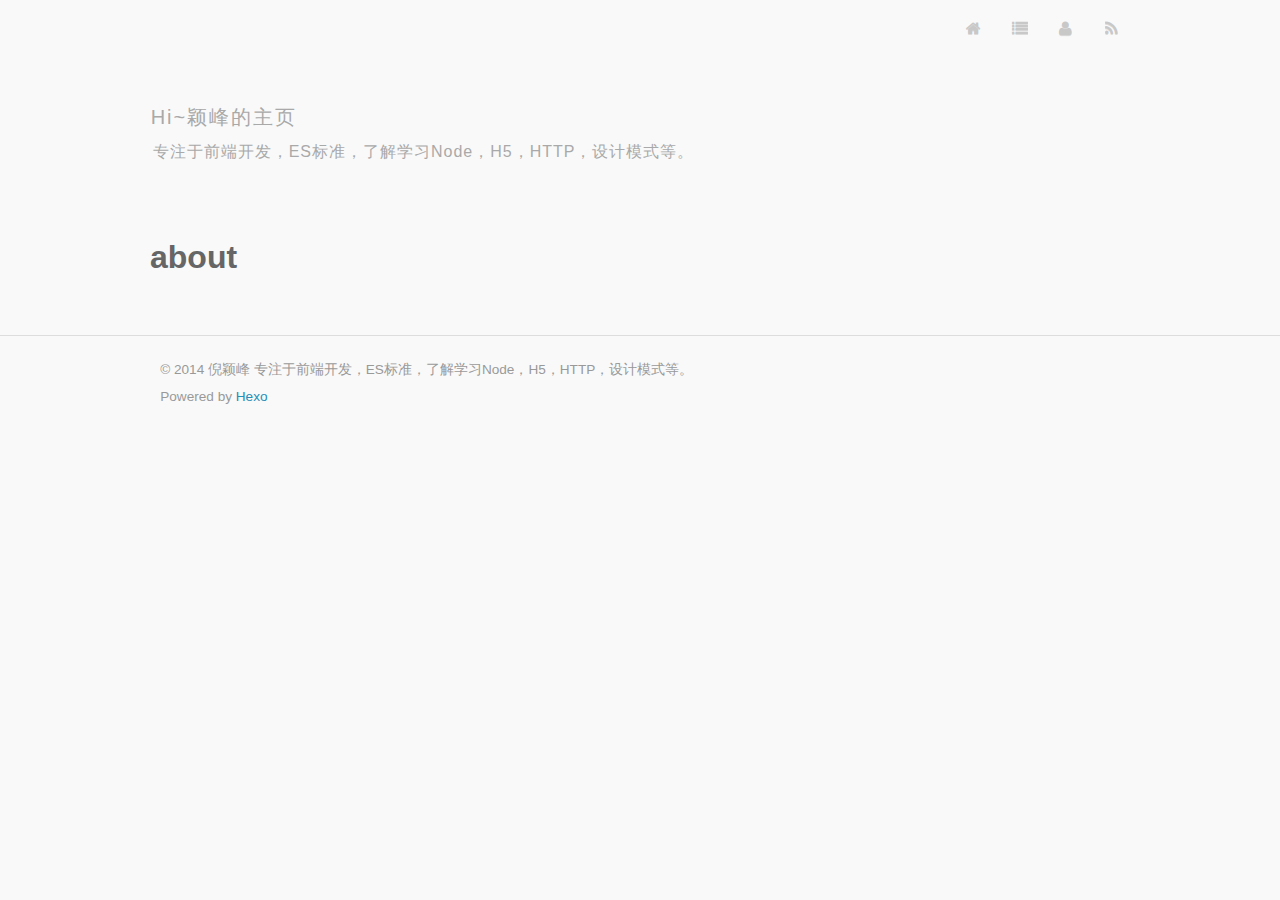
<file: about/index.html>
<!DOCTYPE html>
<html>
<head>
  <meta charset="utf-8">
  
  <title>about | Hi~颖峰的主页</title>
  <meta name="viewport" content="width=device-width, initial-scale=1, maximum-scale=1">
  <meta name="description">
<meta property="og:type" content="website">
<meta property="og:title" content="about">
<meta property="og:url" content="https://lovenyf.github.io/about/index.html">
<meta property="og:site_name" content="Hi~颖峰的主页">
<meta property="og:description">
<meta name="twitter:card" content="summary">
<meta name="twitter:title" content="about">
<meta name="twitter:description">

  
    <link rel="alternative" href="/atom.xml" title="Hi~颖峰的主页" type="application/atom+xml">
  
  
    <link rel="icon" href="/favicon.png">
  
  <link rel="stylesheet" href="/css/style.css" type="text/css">

  
</head>
<body>
  <div id="container">
    <div id="wrap">
      <header id="header">
  <div id="header-outer" class="outer">
    <div id="header-title" class="inner">
      <h1 id="logo-wrap">
        <a href="/" id="logo">Hi~颖峰的主页</a>
      </h1>
      
        <h2 id="subtitle-wrap">
          <p id="subtitle">专注于前端开发，ES标准，了解学习Node，H5，HTTP，设计模式等。</p>
        </h2>
      
    </div>
    <div id="header-inner" class="inner">
      <nav id="sub-nav">
        
          <a id="nav-home-icon" class="nav-icon" href="/"></a>
        
          <a id="nav-archives-icon" class="nav-icon" href="/archives"></a>
        
          <a id="nav-about-icon" class="nav-icon" href="/about"></a>
        
        
          <a id="nav-rss-link" class="nav-icon" href="/atom.xml" title="RSS Feed"></a>
        
      </nav>
    </div>
  </div>
</header>
      <div class="outer">
        <section id="main"><article id="page-undefined" class="article article-type-page" itemscope itemprop="blogPost">
  <div class="article-meta">
    
      <header class="article-header">
        
  
    <a class="article-title" href="/about/index.html">about</a>
  

      </header>
    
    
  </div>
  <div class="article-page-inner">
    <div class="article-entry" itemprop="articleBody">
      
        
      
    </div>
  </div>
  
</article></section>
        
      </div>
      <footer id="footer">
  
  <div class="outer">
    <div id="footer-info" class="inner">
      &copy; 2014 倪颖峰  专注于前端开发，ES标准，了解学习Node，H5，HTTP，设计模式等。<br>
      Powered by <a href="http://hexo.io/" target="_blank">Hexo</a>
    </div>
  </div>
</footer>
    </div>
    
<script src="/js/jquery.js" type="text/javascript"></script>



  <link rel="stylesheet" href="/fancybox/jquery.fancybox.css" type="text/css">

  <script src="/fancybox/jquery.fancybox.pack.js" type="text/javascript"></script>



<script src="/js/script.js" type="text/javascript"></script>

  </div>
</body>
</html>
</file>
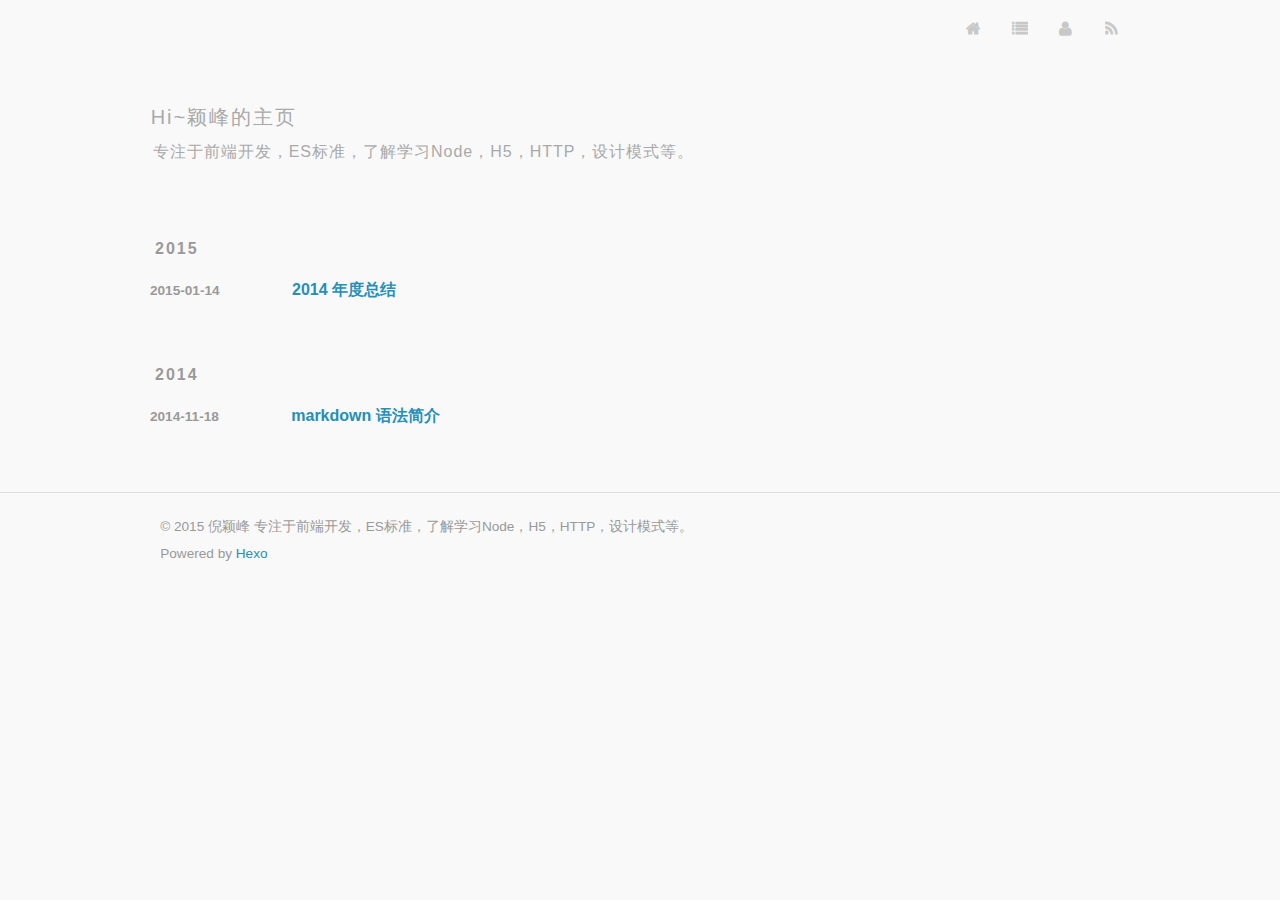
<file: archives/index.html>
<!DOCTYPE html>
<html>
<head>
  <meta charset="utf-8">
  
  <title>Archives | Hi~颖峰的主页</title>
  <meta name="viewport" content="width=device-width, initial-scale=1, maximum-scale=1">
  <meta name="description">
<meta property="og:type" content="website">
<meta property="og:title" content="Hi~颖峰的主页">
<meta property="og:url" content="https://lovenyf.github.io/archives/">
<meta property="og:site_name" content="Hi~颖峰的主页">
<meta property="og:description">
<meta name="twitter:card" content="summary">
<meta name="twitter:title" content="Hi~颖峰的主页">
<meta name="twitter:description">

  
    <link rel="alternative" href="/atom.xml" title="Hi~颖峰的主页" type="application/atom+xml">
  
  
    <link rel="icon" href="/favicon.png">
  
  <link rel="stylesheet" href="/css/style.css" type="text/css">

  
</head>
<body>
  <div id="container">
    <div id="wrap">
      <header id="header">
  <div id="header-outer" class="outer">
    <div id="header-title" class="inner">
      <h1 id="logo-wrap">
        <a href="/" id="logo">Hi~颖峰的主页</a>
      </h1>
      
        <h2 id="subtitle-wrap">
          <p id="subtitle">专注于前端开发，ES标准，了解学习Node，H5，HTTP，设计模式等。</p>
        </h2>
      
    </div>
    <div id="header-inner" class="inner">
      <nav id="sub-nav">
        
          <a id="nav-home-icon" class="nav-icon" href="/"></a>
        
          <a id="nav-archives-icon" class="nav-icon" href="/archives"></a>
        
          <a id="nav-about-icon" class="nav-icon" href="/about"></a>
        
        
          <a id="nav-rss-link" class="nav-icon" href="/atom.xml" title="RSS Feed"></a>
        
      </nav>
    </div>
  </div>
</header>
      <div class="outer">
        <section id="main">
  
  
    
    
      
      
      <ul class="archives-wrap">
        <li class="archive-year-wrap">
          <a href="/archives/2015" class="archive-year">2015</a>
        </li>
    
    <li class="archives">
    <time class="archive-article-date" datetime="2015-01-14T14:11:13.000Z" itemprop="datePublished">2015-01-14</time>

  
    <a class="archive-article-title" href="/2015/01/14/2014-annual-review/">2014 年度总结</a>
  

  
    
    
      
        </li></ul>
      
      
      <ul class="archives-wrap">
        <li class="archive-year-wrap">
          <a href="/archives/2014" class="archive-year">2014</a>
        </li>
    
    <li class="archives">
    <time class="archive-article-date" datetime="2014-11-18T15:02:47.000Z" itemprop="datePublished">2014-11-18</time>

  
    <a class="archive-article-title" href="/2014/11/18/markdown-introduction/">markdown 语法简介</a>
  

  
  
    </li></ul>
  
</section>
        
      </div>
      <footer id="footer">
  
  <div class="outer">
    <div id="footer-info" class="inner">
      &copy; 2015 倪颖峰  专注于前端开发，ES标准，了解学习Node，H5，HTTP，设计模式等。<br>
      Powered by <a href="http://hexo.io/" target="_blank">Hexo</a>
    </div>
  </div>
</footer>
    </div>
    
<script src="/js/jquery.js" type="text/javascript"></script>



  <link rel="stylesheet" href="/fancybox/jquery.fancybox.css" type="text/css">

  <script src="/fancybox/jquery.fancybox.pack.js" type="text/javascript"></script>



<script src="/js/script.js" type="text/javascript"></script>

  </div>
</body>
</html>
</file>
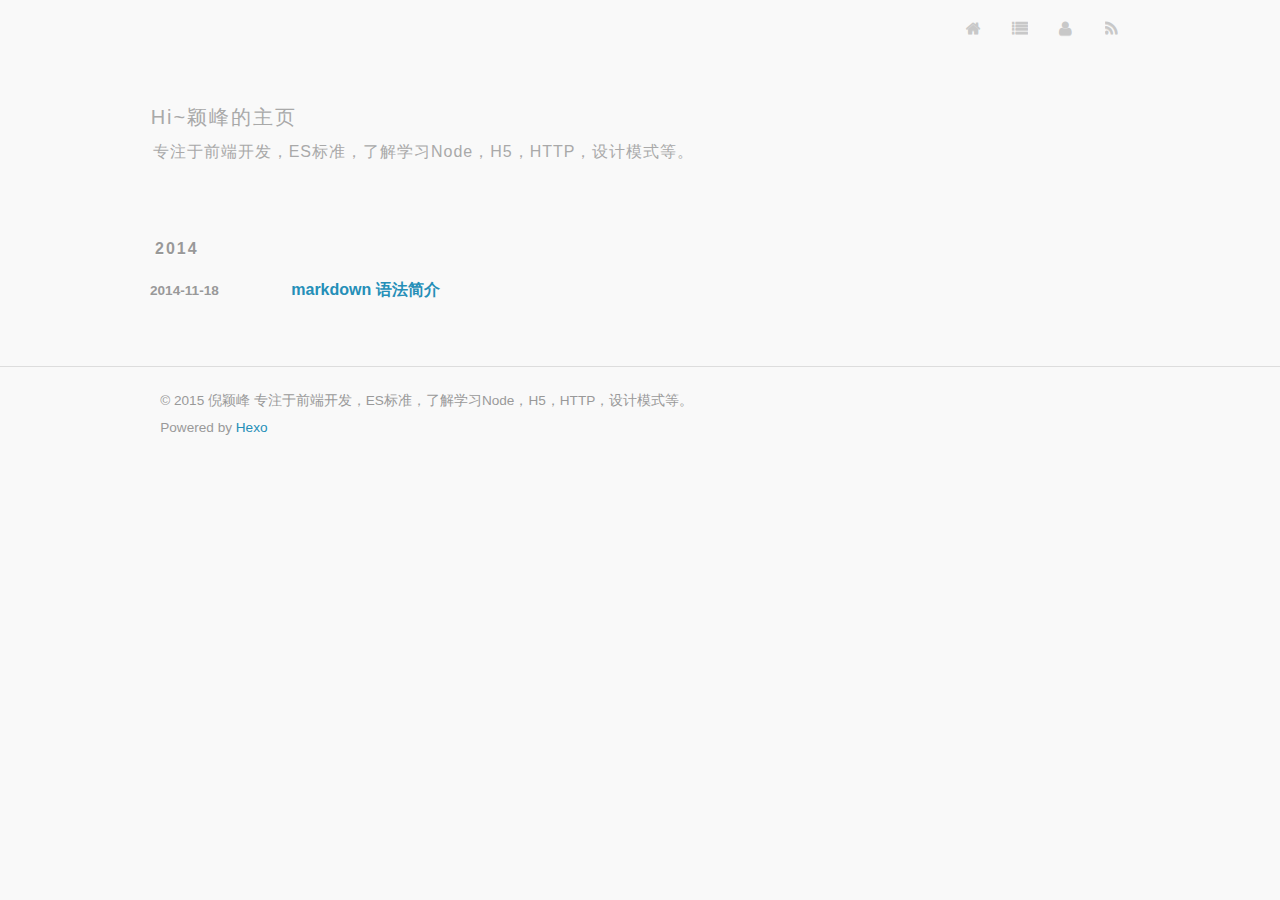
<file: archives/2014/index.html>
<!DOCTYPE html>
<html>
<head>
  <meta charset="utf-8">
  
  <title>Archives: 2014 | Hi~颖峰的主页</title>
  <meta name="viewport" content="width=device-width, initial-scale=1, maximum-scale=1">
  <meta name="description">
<meta property="og:type" content="website">
<meta property="og:title" content="Hi~颖峰的主页">
<meta property="og:url" content="https://lovenyf.github.io/archives/2014/">
<meta property="og:site_name" content="Hi~颖峰的主页">
<meta property="og:description">
<meta name="twitter:card" content="summary">
<meta name="twitter:title" content="Hi~颖峰的主页">
<meta name="twitter:description">

  
    <link rel="alternative" href="/atom.xml" title="Hi~颖峰的主页" type="application/atom+xml">
  
  
    <link rel="icon" href="/favicon.png">
  
  <link rel="stylesheet" href="/css/style.css" type="text/css">

  
</head>
<body>
  <div id="container">
    <div id="wrap">
      <header id="header">
  <div id="header-outer" class="outer">
    <div id="header-title" class="inner">
      <h1 id="logo-wrap">
        <a href="/" id="logo">Hi~颖峰的主页</a>
      </h1>
      
        <h2 id="subtitle-wrap">
          <p id="subtitle">专注于前端开发，ES标准，了解学习Node，H5，HTTP，设计模式等。</p>
        </h2>
      
    </div>
    <div id="header-inner" class="inner">
      <nav id="sub-nav">
        
          <a id="nav-home-icon" class="nav-icon" href="/"></a>
        
          <a id="nav-archives-icon" class="nav-icon" href="/archives"></a>
        
          <a id="nav-about-icon" class="nav-icon" href="/about"></a>
        
        
          <a id="nav-rss-link" class="nav-icon" href="/atom.xml" title="RSS Feed"></a>
        
      </nav>
    </div>
  </div>
</header>
      <div class="outer">
        <section id="main">
  
  
    
    
      
      
      <ul class="archives-wrap">
        <li class="archive-year-wrap">
          <a href="/archives/2014" class="archive-year">2014</a>
        </li>
    
    <li class="archives">
    <time class="archive-article-date" datetime="2014-11-18T15:02:47.000Z" itemprop="datePublished">2014-11-18</time>

  
    <a class="archive-article-title" href="/2014/11/18/markdown-introduction/">markdown 语法简介</a>
  

  
  
    </li></ul>
  
</section>
        
      </div>
      <footer id="footer">
  
  <div class="outer">
    <div id="footer-info" class="inner">
      &copy; 2015 倪颖峰  专注于前端开发，ES标准，了解学习Node，H5，HTTP，设计模式等。<br>
      Powered by <a href="http://hexo.io/" target="_blank">Hexo</a>
    </div>
  </div>
</footer>
    </div>
    
<script src="/js/jquery.js" type="text/javascript"></script>



  <link rel="stylesheet" href="/fancybox/jquery.fancybox.css" type="text/css">

  <script src="/fancybox/jquery.fancybox.pack.js" type="text/javascript"></script>



<script src="/js/script.js" type="text/javascript"></script>

  </div>
</body>
</html>
</file>
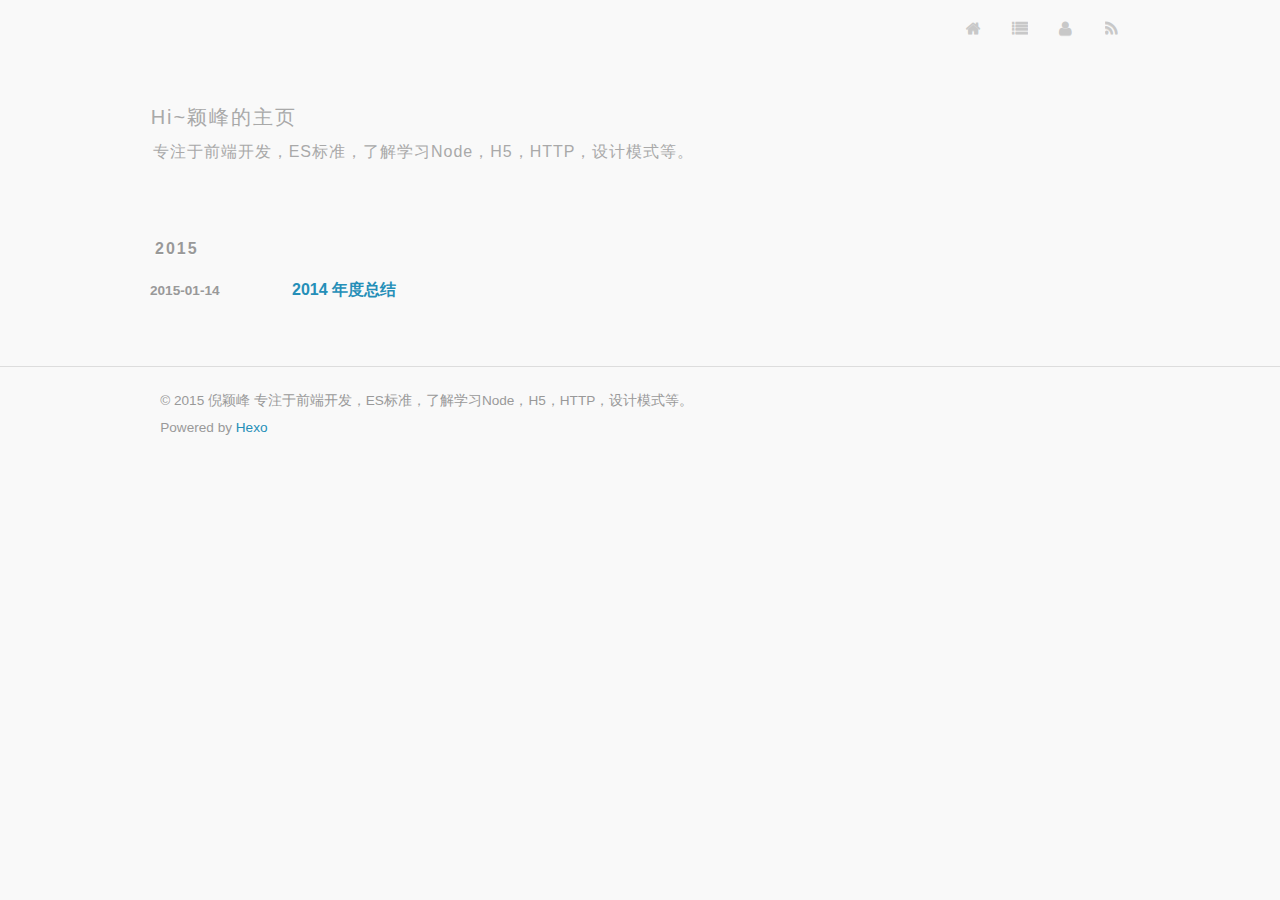
<file: archives/2015/index.html>
<!DOCTYPE html>
<html>
<head>
  <meta charset="utf-8">
  
  <title>Archives: 2015 | Hi~颖峰的主页</title>
  <meta name="viewport" content="width=device-width, initial-scale=1, maximum-scale=1">
  <meta name="description">
<meta property="og:type" content="website">
<meta property="og:title" content="Hi~颖峰的主页">
<meta property="og:url" content="https://lovenyf.github.io/archives/2015/">
<meta property="og:site_name" content="Hi~颖峰的主页">
<meta property="og:description">
<meta name="twitter:card" content="summary">
<meta name="twitter:title" content="Hi~颖峰的主页">
<meta name="twitter:description">

  
    <link rel="alternative" href="/atom.xml" title="Hi~颖峰的主页" type="application/atom+xml">
  
  
    <link rel="icon" href="/favicon.png">
  
  <link rel="stylesheet" href="/css/style.css" type="text/css">

  
</head>
<body>
  <div id="container">
    <div id="wrap">
      <header id="header">
  <div id="header-outer" class="outer">
    <div id="header-title" class="inner">
      <h1 id="logo-wrap">
        <a href="/" id="logo">Hi~颖峰的主页</a>
      </h1>
      
        <h2 id="subtitle-wrap">
          <p id="subtitle">专注于前端开发，ES标准，了解学习Node，H5，HTTP，设计模式等。</p>
        </h2>
      
    </div>
    <div id="header-inner" class="inner">
      <nav id="sub-nav">
        
          <a id="nav-home-icon" class="nav-icon" href="/"></a>
        
          <a id="nav-archives-icon" class="nav-icon" href="/archives"></a>
        
          <a id="nav-about-icon" class="nav-icon" href="/about"></a>
        
        
          <a id="nav-rss-link" class="nav-icon" href="/atom.xml" title="RSS Feed"></a>
        
      </nav>
    </div>
  </div>
</header>
      <div class="outer">
        <section id="main">
  
  
    
    
      
      
      <ul class="archives-wrap">
        <li class="archive-year-wrap">
          <a href="/archives/2015" class="archive-year">2015</a>
        </li>
    
    <li class="archives">
    <time class="archive-article-date" datetime="2015-01-14T14:11:13.000Z" itemprop="datePublished">2015-01-14</time>

  
    <a class="archive-article-title" href="/2015/01/14/2014-annual-review/">2014 年度总结</a>
  

  
  
    </li></ul>
  
</section>
        
      </div>
      <footer id="footer">
  
  <div class="outer">
    <div id="footer-info" class="inner">
      &copy; 2015 倪颖峰  专注于前端开发，ES标准，了解学习Node，H5，HTTP，设计模式等。<br>
      Powered by <a href="http://hexo.io/" target="_blank">Hexo</a>
    </div>
  </div>
</footer>
    </div>
    
<script src="/js/jquery.js" type="text/javascript"></script>



  <link rel="stylesheet" href="/fancybox/jquery.fancybox.css" type="text/css">

  <script src="/fancybox/jquery.fancybox.pack.js" type="text/javascript"></script>



<script src="/js/script.js" type="text/javascript"></script>

  </div>
</body>
</html>
</file>
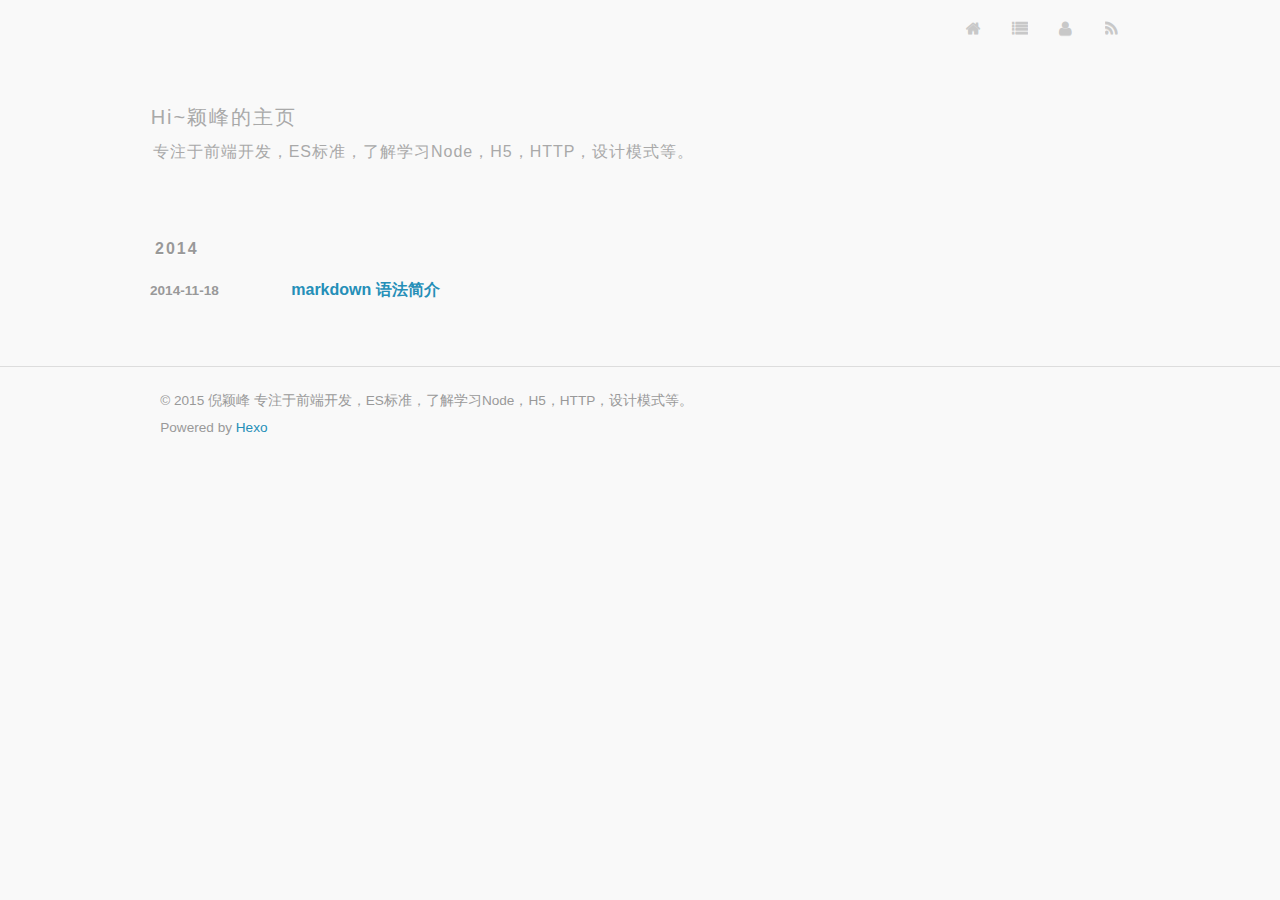
<file: tags/markdown/index.html>
<!DOCTYPE html>
<html>
<head>
  <meta charset="utf-8">
  
  <title>Tag: markdown | Hi~颖峰的主页</title>
  <meta name="viewport" content="width=device-width, initial-scale=1, maximum-scale=1">
  <meta name="description">
<meta property="og:type" content="website">
<meta property="og:title" content="Hi~颖峰的主页">
<meta property="og:url" content="https://lovenyf.github.io/tags/markdown/">
<meta property="og:site_name" content="Hi~颖峰的主页">
<meta property="og:description">
<meta name="twitter:card" content="summary">
<meta name="twitter:title" content="Hi~颖峰的主页">
<meta name="twitter:description">

  
    <link rel="alternative" href="/atom.xml" title="Hi~颖峰的主页" type="application/atom+xml">
  
  
    <link rel="icon" href="/favicon.png">
  
  <link rel="stylesheet" href="/css/style.css" type="text/css">

  
</head>
<body>
  <div id="container">
    <div id="wrap">
      <header id="header">
  <div id="header-outer" class="outer">
    <div id="header-title" class="inner">
      <h1 id="logo-wrap">
        <a href="/" id="logo">Hi~颖峰的主页</a>
      </h1>
      
        <h2 id="subtitle-wrap">
          <p id="subtitle">专注于前端开发，ES标准，了解学习Node，H5，HTTP，设计模式等。</p>
        </h2>
      
    </div>
    <div id="header-inner" class="inner">
      <nav id="sub-nav">
        
          <a id="nav-home-icon" class="nav-icon" href="/"></a>
        
          <a id="nav-archives-icon" class="nav-icon" href="/archives"></a>
        
          <a id="nav-about-icon" class="nav-icon" href="/about"></a>
        
        
          <a id="nav-rss-link" class="nav-icon" href="/atom.xml" title="RSS Feed"></a>
        
      </nav>
    </div>
  </div>
</header>
      <div class="outer">
        <section id="main">
  
  
    
    
      
      
      <ul class="archives-wrap">
        <li class="archive-year-wrap">
          <a href="/archives/2014" class="archive-year">2014</a>
        </li>
    
    <li class="archives">
    <time class="archive-article-date" datetime="2014-11-18T15:02:47.000Z" itemprop="datePublished">2014-11-18</time>

  
    <a class="archive-article-title" href="/2014/11/18/markdown-introduction/">markdown 语法简介</a>
  

  
  
    </li></ul>
  
</section>
        
      </div>
      <footer id="footer">
  
  <div class="outer">
    <div id="footer-info" class="inner">
      &copy; 2015 倪颖峰  专注于前端开发，ES标准，了解学习Node，H5，HTTP，设计模式等。<br>
      Powered by <a href="http://hexo.io/" target="_blank">Hexo</a>
    </div>
  </div>
</footer>
    </div>
    
<script src="/js/jquery.js" type="text/javascript"></script>



  <link rel="stylesheet" href="/fancybox/jquery.fancybox.css" type="text/css">

  <script src="/fancybox/jquery.fancybox.pack.js" type="text/javascript"></script>



<script src="/js/script.js" type="text/javascript"></script>

  </div>
</body>
</html>
</file>
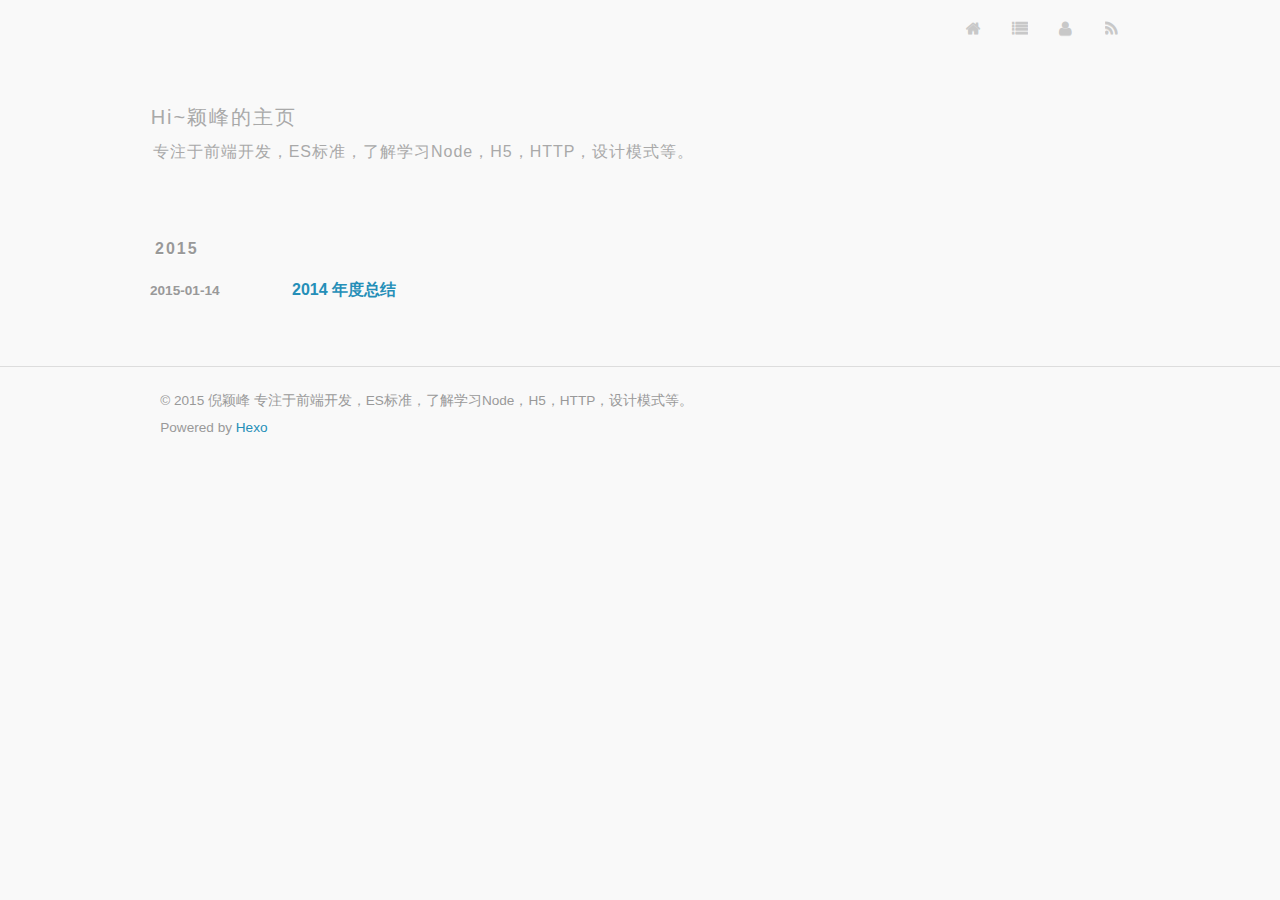
<file: tags/年度总结/index.html>
<!DOCTYPE html>
<html>
<head>
  <meta charset="utf-8">
  
  <title>Tag: 年度总结 | Hi~颖峰的主页</title>
  <meta name="viewport" content="width=device-width, initial-scale=1, maximum-scale=1">
  <meta name="description">
<meta property="og:type" content="website">
<meta property="og:title" content="Hi~颖峰的主页">
<meta property="og:url" content="https://lovenyf.github.io/tags/年度总结/">
<meta property="og:site_name" content="Hi~颖峰的主页">
<meta property="og:description">
<meta name="twitter:card" content="summary">
<meta name="twitter:title" content="Hi~颖峰的主页">
<meta name="twitter:description">

  
    <link rel="alternative" href="/atom.xml" title="Hi~颖峰的主页" type="application/atom+xml">
  
  
    <link rel="icon" href="/favicon.png">
  
  <link rel="stylesheet" href="/css/style.css" type="text/css">

  
</head>
<body>
  <div id="container">
    <div id="wrap">
      <header id="header">
  <div id="header-outer" class="outer">
    <div id="header-title" class="inner">
      <h1 id="logo-wrap">
        <a href="/" id="logo">Hi~颖峰的主页</a>
      </h1>
      
        <h2 id="subtitle-wrap">
          <p id="subtitle">专注于前端开发，ES标准，了解学习Node，H5，HTTP，设计模式等。</p>
        </h2>
      
    </div>
    <div id="header-inner" class="inner">
      <nav id="sub-nav">
        
          <a id="nav-home-icon" class="nav-icon" href="/"></a>
        
          <a id="nav-archives-icon" class="nav-icon" href="/archives"></a>
        
          <a id="nav-about-icon" class="nav-icon" href="/about"></a>
        
        
          <a id="nav-rss-link" class="nav-icon" href="/atom.xml" title="RSS Feed"></a>
        
      </nav>
    </div>
  </div>
</header>
      <div class="outer">
        <section id="main">
  
  
    
    
      
      
      <ul class="archives-wrap">
        <li class="archive-year-wrap">
          <a href="/archives/2015" class="archive-year">2015</a>
        </li>
    
    <li class="archives">
    <time class="archive-article-date" datetime="2015-01-14T14:11:13.000Z" itemprop="datePublished">2015-01-14</time>

  
    <a class="archive-article-title" href="/2015/01/14/2014-annual-review/">2014 年度总结</a>
  

  
  
    </li></ul>
  
</section>
        
      </div>
      <footer id="footer">
  
  <div class="outer">
    <div id="footer-info" class="inner">
      &copy; 2015 倪颖峰  专注于前端开发，ES标准，了解学习Node，H5，HTTP，设计模式等。<br>
      Powered by <a href="http://hexo.io/" target="_blank">Hexo</a>
    </div>
  </div>
</footer>
    </div>
    
<script src="/js/jquery.js" type="text/javascript"></script>



  <link rel="stylesheet" href="/fancybox/jquery.fancybox.css" type="text/css">

  <script src="/fancybox/jquery.fancybox.pack.js" type="text/javascript"></script>



<script src="/js/script.js" type="text/javascript"></script>

  </div>
</body>
</html>
</file>
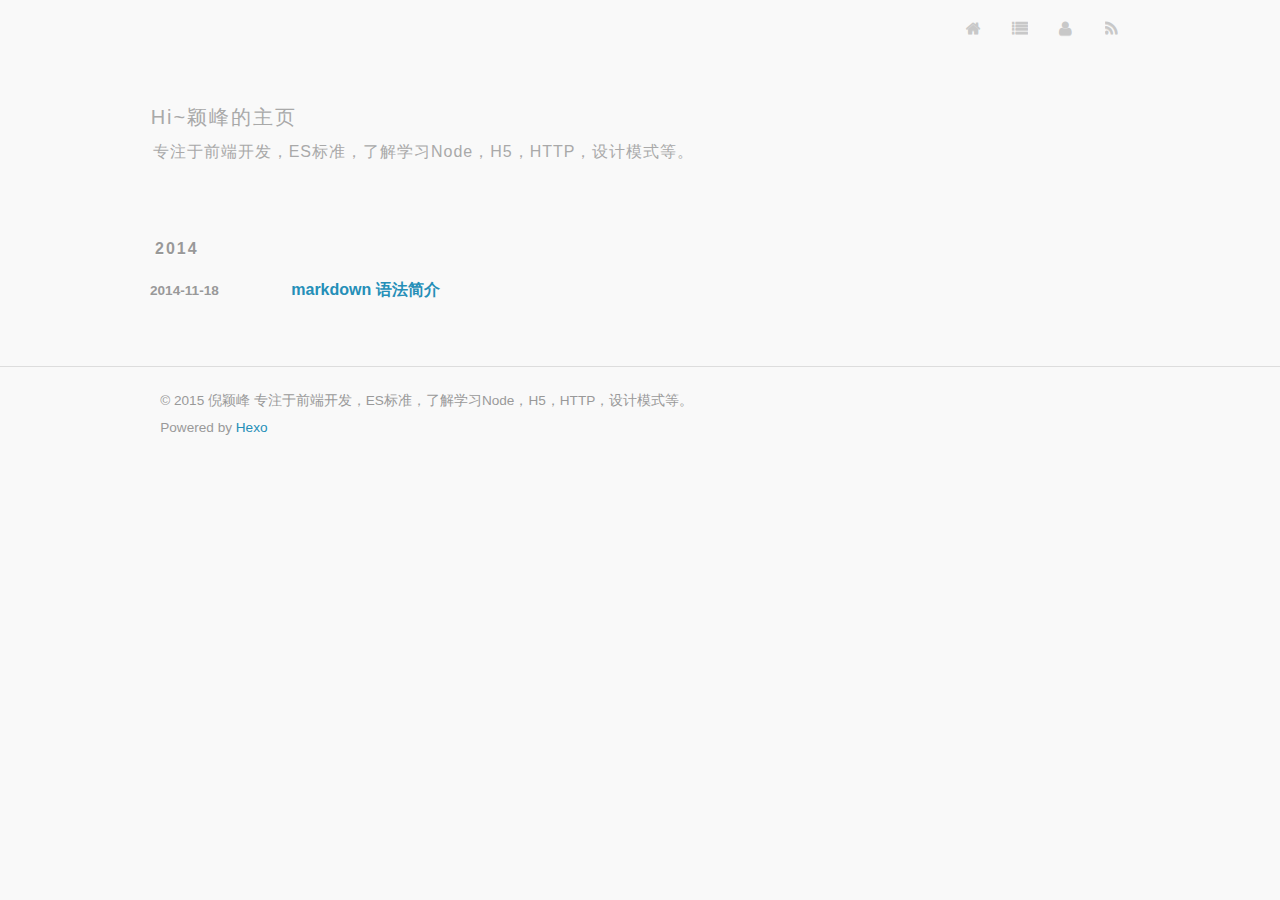
<file: archives/2014/11/index.html>
<!DOCTYPE html>
<html>
<head>
  <meta charset="utf-8">
  
  <title>Archives: 2014/11 | Hi~颖峰的主页</title>
  <meta name="viewport" content="width=device-width, initial-scale=1, maximum-scale=1">
  <meta name="description">
<meta property="og:type" content="website">
<meta property="og:title" content="Hi~颖峰的主页">
<meta property="og:url" content="https://lovenyf.github.io/archives/2014/11/">
<meta property="og:site_name" content="Hi~颖峰的主页">
<meta property="og:description">
<meta name="twitter:card" content="summary">
<meta name="twitter:title" content="Hi~颖峰的主页">
<meta name="twitter:description">

  
    <link rel="alternative" href="/atom.xml" title="Hi~颖峰的主页" type="application/atom+xml">
  
  
    <link rel="icon" href="/favicon.png">
  
  <link rel="stylesheet" href="/css/style.css" type="text/css">

  
</head>
<body>
  <div id="container">
    <div id="wrap">
      <header id="header">
  <div id="header-outer" class="outer">
    <div id="header-title" class="inner">
      <h1 id="logo-wrap">
        <a href="/" id="logo">Hi~颖峰的主页</a>
      </h1>
      
        <h2 id="subtitle-wrap">
          <p id="subtitle">专注于前端开发，ES标准，了解学习Node，H5，HTTP，设计模式等。</p>
        </h2>
      
    </div>
    <div id="header-inner" class="inner">
      <nav id="sub-nav">
        
          <a id="nav-home-icon" class="nav-icon" href="/"></a>
        
          <a id="nav-archives-icon" class="nav-icon" href="/archives"></a>
        
          <a id="nav-about-icon" class="nav-icon" href="/about"></a>
        
        
          <a id="nav-rss-link" class="nav-icon" href="/atom.xml" title="RSS Feed"></a>
        
      </nav>
    </div>
  </div>
</header>
      <div class="outer">
        <section id="main">
  
  
    
    
      
      
      <ul class="archives-wrap">
        <li class="archive-year-wrap">
          <a href="/archives/2014" class="archive-year">2014</a>
        </li>
    
    <li class="archives">
    <time class="archive-article-date" datetime="2014-11-18T15:02:47.000Z" itemprop="datePublished">2014-11-18</time>

  
    <a class="archive-article-title" href="/2014/11/18/markdown-introduction/">markdown 语法简介</a>
  

  
  
    </li></ul>
  
</section>
        
      </div>
      <footer id="footer">
  
  <div class="outer">
    <div id="footer-info" class="inner">
      &copy; 2015 倪颖峰  专注于前端开发，ES标准，了解学习Node，H5，HTTP，设计模式等。<br>
      Powered by <a href="http://hexo.io/" target="_blank">Hexo</a>
    </div>
  </div>
</footer>
    </div>
    
<script src="/js/jquery.js" type="text/javascript"></script>



  <link rel="stylesheet" href="/fancybox/jquery.fancybox.css" type="text/css">

  <script src="/fancybox/jquery.fancybox.pack.js" type="text/javascript"></script>



<script src="/js/script.js" type="text/javascript"></script>

  </div>
</body>
</html>
</file>
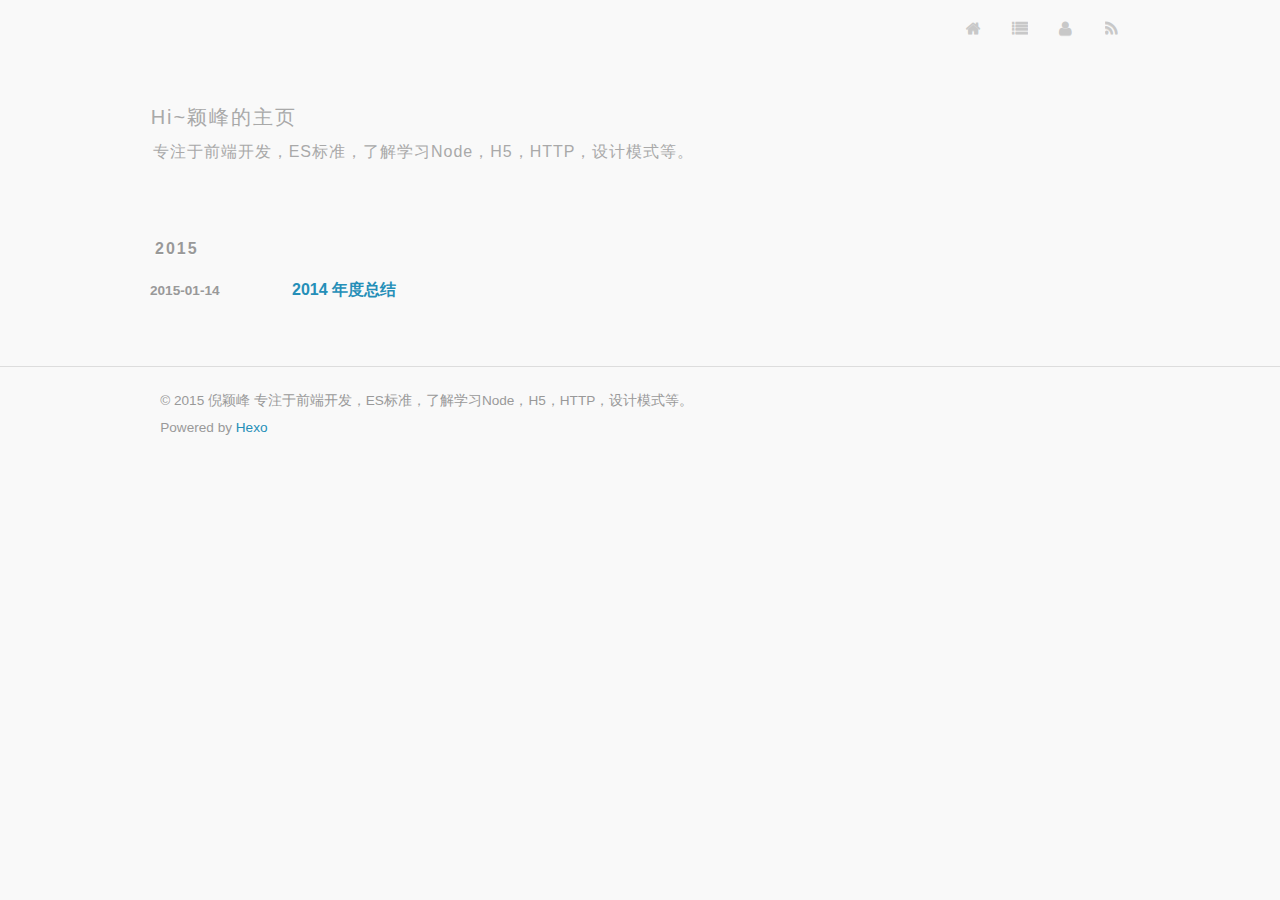
<file: archives/2015/01/index.html>
<!DOCTYPE html>
<html>
<head>
  <meta charset="utf-8">
  
  <title>Archives: 2015/1 | Hi~颖峰的主页</title>
  <meta name="viewport" content="width=device-width, initial-scale=1, maximum-scale=1">
  <meta name="description">
<meta property="og:type" content="website">
<meta property="og:title" content="Hi~颖峰的主页">
<meta property="og:url" content="https://lovenyf.github.io/archives/2015/01/">
<meta property="og:site_name" content="Hi~颖峰的主页">
<meta property="og:description">
<meta name="twitter:card" content="summary">
<meta name="twitter:title" content="Hi~颖峰的主页">
<meta name="twitter:description">

  
    <link rel="alternative" href="/atom.xml" title="Hi~颖峰的主页" type="application/atom+xml">
  
  
    <link rel="icon" href="/favicon.png">
  
  <link rel="stylesheet" href="/css/style.css" type="text/css">

  
</head>
<body>
  <div id="container">
    <div id="wrap">
      <header id="header">
  <div id="header-outer" class="outer">
    <div id="header-title" class="inner">
      <h1 id="logo-wrap">
        <a href="/" id="logo">Hi~颖峰的主页</a>
      </h1>
      
        <h2 id="subtitle-wrap">
          <p id="subtitle">专注于前端开发，ES标准，了解学习Node，H5，HTTP，设计模式等。</p>
        </h2>
      
    </div>
    <div id="header-inner" class="inner">
      <nav id="sub-nav">
        
          <a id="nav-home-icon" class="nav-icon" href="/"></a>
        
          <a id="nav-archives-icon" class="nav-icon" href="/archives"></a>
        
          <a id="nav-about-icon" class="nav-icon" href="/about"></a>
        
        
          <a id="nav-rss-link" class="nav-icon" href="/atom.xml" title="RSS Feed"></a>
        
      </nav>
    </div>
  </div>
</header>
      <div class="outer">
        <section id="main">
  
  
    
    
      
      
      <ul class="archives-wrap">
        <li class="archive-year-wrap">
          <a href="/archives/2015" class="archive-year">2015</a>
        </li>
    
    <li class="archives">
    <time class="archive-article-date" datetime="2015-01-14T14:11:13.000Z" itemprop="datePublished">2015-01-14</time>

  
    <a class="archive-article-title" href="/2015/01/14/2014-annual-review/">2014 年度总结</a>
  

  
  
    </li></ul>
  
</section>
        
      </div>
      <footer id="footer">
  
  <div class="outer">
    <div id="footer-info" class="inner">
      &copy; 2015 倪颖峰  专注于前端开发，ES标准，了解学习Node，H5，HTTP，设计模式等。<br>
      Powered by <a href="http://hexo.io/" target="_blank">Hexo</a>
    </div>
  </div>
</footer>
    </div>
    
<script src="/js/jquery.js" type="text/javascript"></script>



  <link rel="stylesheet" href="/fancybox/jquery.fancybox.css" type="text/css">

  <script src="/fancybox/jquery.fancybox.pack.js" type="text/javascript"></script>



<script src="/js/script.js" type="text/javascript"></script>

  </div>
</body>
</html>
</file>
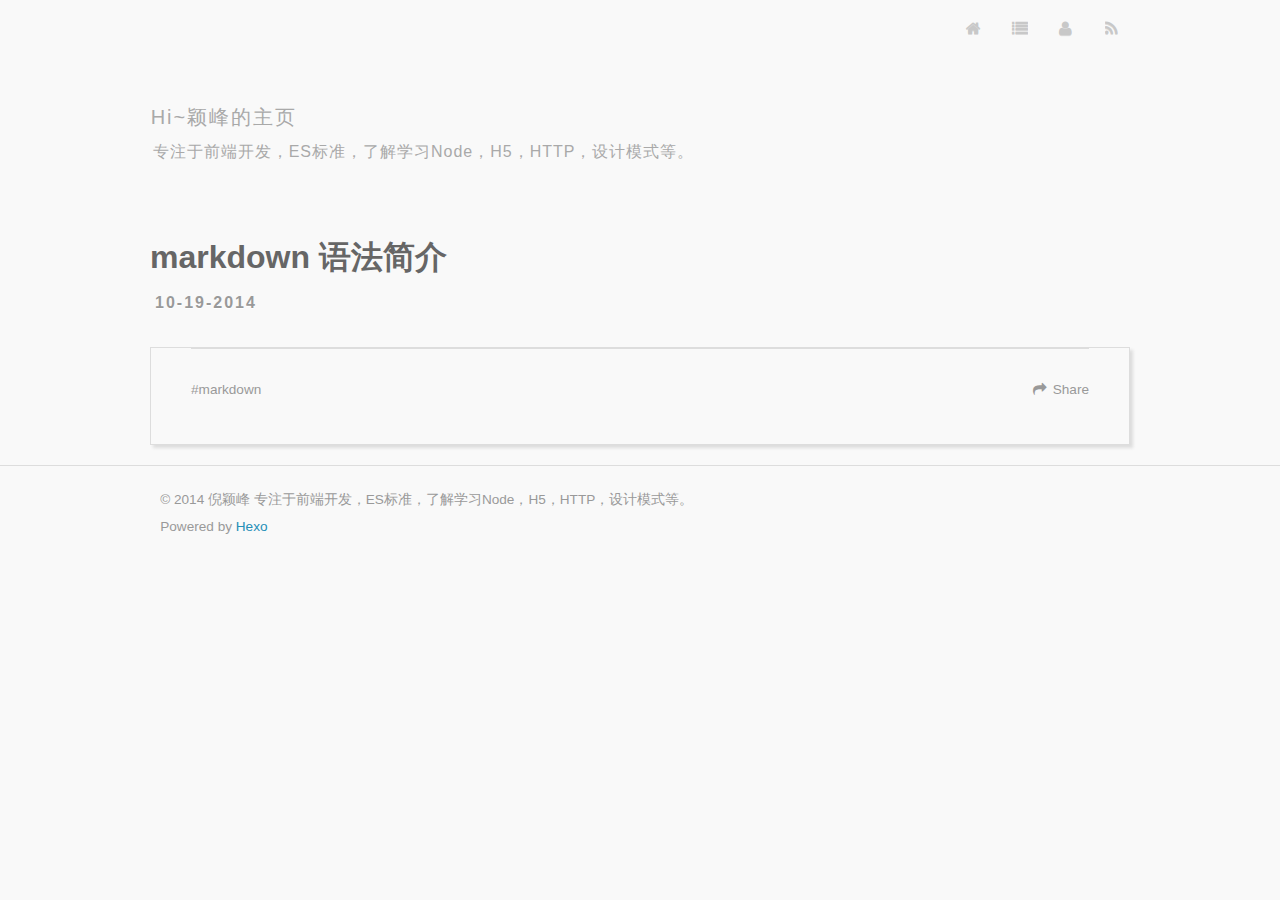
<file: 2014/10/19/markdown-introduction/index.html>
<!DOCTYPE html>
<html>
<head>
  <meta charset="utf-8">
  
  <title>markdown 语法简介 | Hi~颖峰的主页</title>
  <meta name="viewport" content="width=device-width, initial-scale=1, maximum-scale=1">
  <meta name="description">
<meta property="og:type" content="article">
<meta property="og:title" content="markdown 语法简介">
<meta property="og:url" content="lovenyf.github.io/2014/10/19/markdown-introduction/">
<meta property="og:site_name" content="Hi~颖峰的主页">
<meta property="og:description">
<meta name="twitter:card" content="summary">
<meta name="twitter:title" content="markdown 语法简介">
<meta name="twitter:description">

  
    <link rel="alternative" href="/atom.xml" title="Hi~颖峰的主页" type="application/atom+xml">
  
  
    <link rel="icon" href="/favicon.png">
  
  <link rel="stylesheet" href="/css/style.css" type="text/css">

  
</head>
<body>
  <div id="container">
    <div id="wrap">
      <header id="header">
  <div id="header-outer" class="outer">
    <div id="header-title" class="inner">
      <h1 id="logo-wrap">
        <a href="/" id="logo">Hi~颖峰的主页</a>
      </h1>
      
        <h2 id="subtitle-wrap">
          <p id="subtitle">专注于前端开发，ES标准，了解学习Node，H5，HTTP，设计模式等。</p>
        </h2>
      
    </div>
    <div id="header-inner" class="inner">
      <nav id="sub-nav">
        
          <a id="nav-home-icon" class="nav-icon" href="/"></a>
        
          <a id="nav-archives-icon" class="nav-icon" href="/archives"></a>
        
          <a id="nav-about-icon" class="nav-icon" href="/about"></a>
        
        
          <a id="nav-rss-link" class="nav-icon" href="/atom.xml" title="RSS Feed"></a>
        
      </nav>
    </div>
  </div>
</header>
      <div class="outer">
        <section id="main"><article id="post-markdown-introduction" class="article article-type-post" itemscope itemprop="blogPost">
  <div class="article-meta">
    
      <header class="article-header">
        
  
    <h1 class="article-title" itemprop="name">
      markdown 语法简介
    </h1>
  

      </header>
    
    <time class="article-date" datetime="2014-10-19T15:19:47.000Z" itemprop="datePublished">10-19-2014</time>
    
  </div>
  <div class="article-inner">
    <div class="article-entry" itemprop="articleBody">
      
        
      
    </div>
    <footer class="article-footer">
      <a data-url="lovenyf.github.io/2014/10/19/markdown-introduction/" data-id="s4t1b4ci9o0m4cuf" class="article-share-link">Share</a>
      
      
  <ul class="article-tag-list"><li class="article-tag-list-item"><a class="article-tag-list-link" href="/tags/markdown/">markdown</a></li></ul>

    </footer>
  </div>
  
    
  
</article>

</section>
        
      </div>
      <footer id="footer">
  
  <div class="outer">
    <div id="footer-info" class="inner">
      &copy; 2014 倪颖峰  专注于前端开发，ES标准，了解学习Node，H5，HTTP，设计模式等。<br>
      Powered by <a href="http://hexo.io/" target="_blank">Hexo</a>
    </div>
  </div>
</footer>
    </div>
    

<script src="http://apps.bdimg.com/libs/jquery/2.1.1/jquery.min.js"></script>


  <link rel="stylesheet" href="/fancybox/jquery.fancybox.css" type="text/css">

  <script src="/fancybox/jquery.fancybox.pack.js" type="text/javascript"></script>



<script src="/js/script.js" type="text/javascript"></script>

  </div>
</body>
</html>
</file>
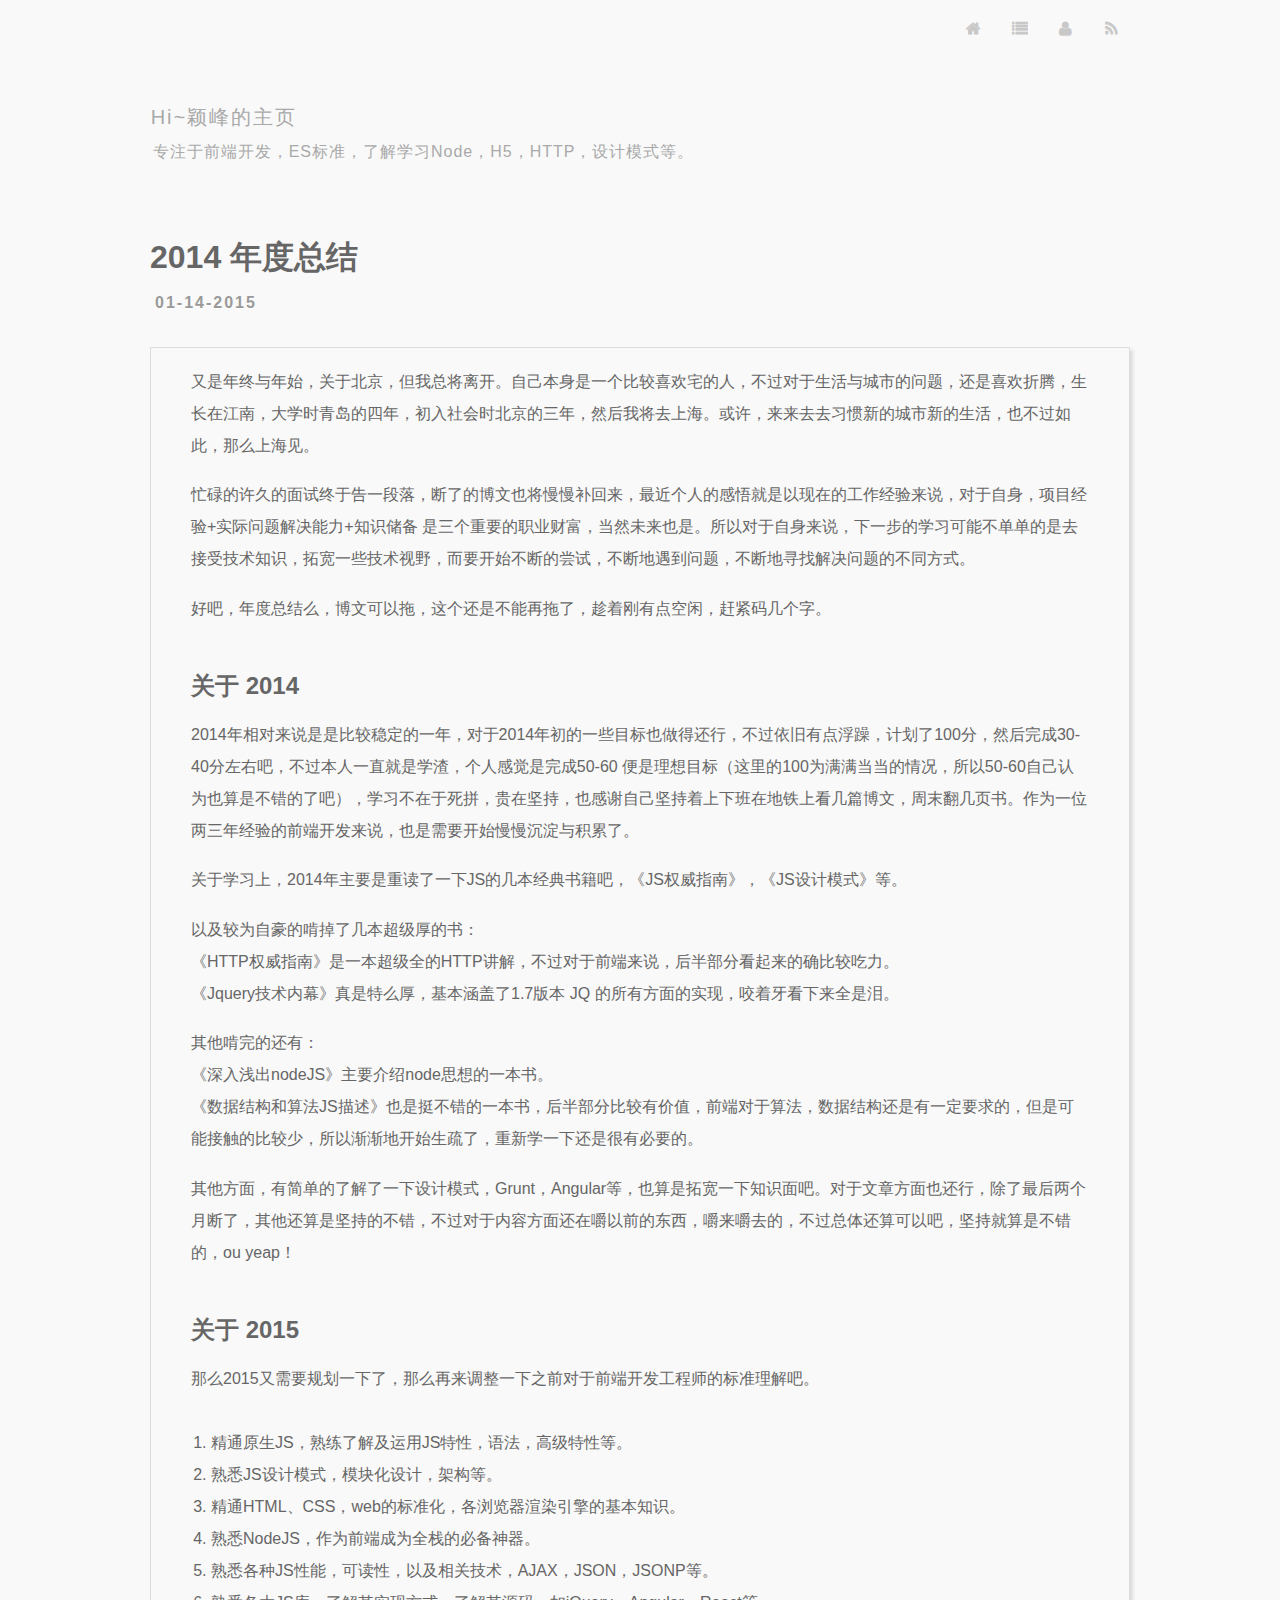
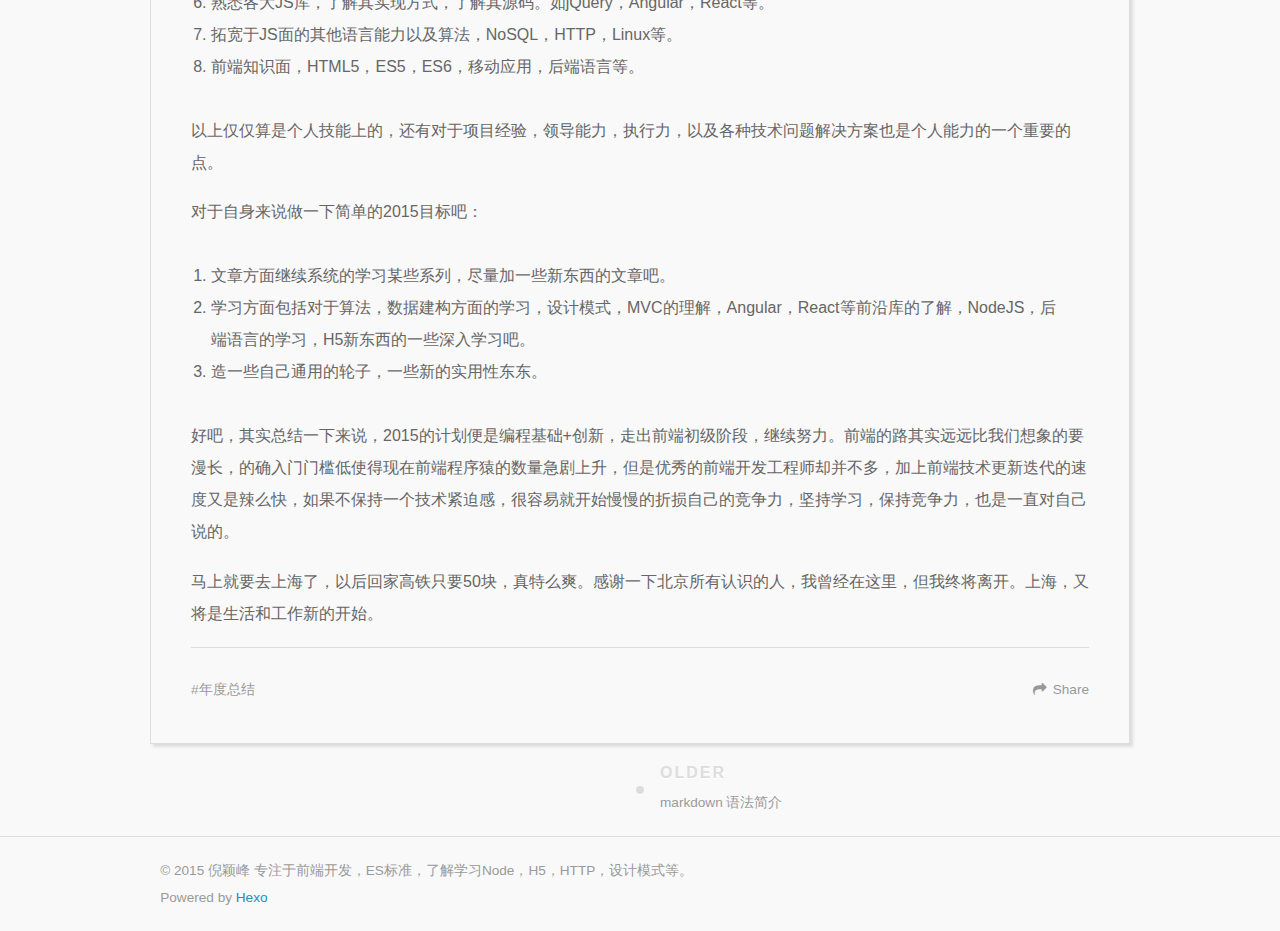
<file: 2015/01/14/2014-annual-review/index.html>
<!DOCTYPE html>
<html>
<head>
  <meta charset="utf-8">
  
  <title>2014 年度总结 | Hi~颖峰的主页</title>
  <meta name="viewport" content="width=device-width, initial-scale=1, maximum-scale=1">
  <meta name="description" content="又是年终与年始，关于北京，但我总将离开。自己本身是一个比较喜欢宅的人，不过对于生活与城市的问题，还是喜欢折腾，生长在江南，大学时青岛的四年，初入社会时北京的三年，然后我将去上海。或许，来来去去习惯新的城市新的生活，也不过如此，那么上海见。
忙碌的许久的面试终于告一段落，断了的博文也将慢慢补回来，最近个人的感悟就是以现在的工作经验来说，对于自身，项目经验+实际问题解决能力+知识储备 是三个重要的职业">
<meta property="og:type" content="article">
<meta property="og:title" content="2014 年度总结">
<meta property="og:url" content="https://lovenyf.github.io/2015/01/14/2014-annual-review/">
<meta property="og:site_name" content="Hi~颖峰的主页">
<meta property="og:description" content="又是年终与年始，关于北京，但我总将离开。自己本身是一个比较喜欢宅的人，不过对于生活与城市的问题，还是喜欢折腾，生长在江南，大学时青岛的四年，初入社会时北京的三年，然后我将去上海。或许，来来去去习惯新的城市新的生活，也不过如此，那么上海见。
忙碌的许久的面试终于告一段落，断了的博文也将慢慢补回来，最近个人的感悟就是以现在的工作经验来说，对于自身，项目经验+实际问题解决能力+知识储备 是三个重要的职业">
<meta name="twitter:card" content="summary">
<meta name="twitter:title" content="2014 年度总结">
<meta name="twitter:description" content="又是年终与年始，关于北京，但我总将离开。自己本身是一个比较喜欢宅的人，不过对于生活与城市的问题，还是喜欢折腾，生长在江南，大学时青岛的四年，初入社会时北京的三年，然后我将去上海。或许，来来去去习惯新的城市新的生活，也不过如此，那么上海见。
忙碌的许久的面试终于告一段落，断了的博文也将慢慢补回来，最近个人的感悟就是以现在的工作经验来说，对于自身，项目经验+实际问题解决能力+知识储备 是三个重要的职业">

  
    <link rel="alternative" href="/atom.xml" title="Hi~颖峰的主页" type="application/atom+xml">
  
  
    <link rel="icon" href="/favicon.png">
  
  <link rel="stylesheet" href="/css/style.css" type="text/css">

  
</head>
<body>
  <div id="container">
    <div id="wrap">
      <header id="header">
  <div id="header-outer" class="outer">
    <div id="header-title" class="inner">
      <h1 id="logo-wrap">
        <a href="/" id="logo">Hi~颖峰的主页</a>
      </h1>
      
        <h2 id="subtitle-wrap">
          <p id="subtitle">专注于前端开发，ES标准，了解学习Node，H5，HTTP，设计模式等。</p>
        </h2>
      
    </div>
    <div id="header-inner" class="inner">
      <nav id="sub-nav">
        
          <a id="nav-home-icon" class="nav-icon" href="/"></a>
        
          <a id="nav-archives-icon" class="nav-icon" href="/archives"></a>
        
          <a id="nav-about-icon" class="nav-icon" href="/about"></a>
        
        
          <a id="nav-rss-link" class="nav-icon" href="/atom.xml" title="RSS Feed"></a>
        
      </nav>
    </div>
  </div>
</header>
      <div class="outer">
        <section id="main"><article id="post-2014-annual-review" class="article article-type-post" itemscope itemprop="blogPost">
  <div class="article-meta">
    
      <header class="article-header">
        
  
    <h1 class="article-title" itemprop="name">
      2014 年度总结
    </h1>
  

      </header>
    
    <time class="article-date" datetime="2015-01-14T14:11:13.000Z" itemprop="datePublished">01-14-2015</time>
    
  </div>
  <div class="article-inner">
    <div class="article-entry" itemprop="articleBody">
      
        <p>又是年终与年始，关于北京，但我总将离开。自己本身是一个比较喜欢宅的人，不过对于生活与城市的问题，还是喜欢折腾，生长在江南，大学时青岛的四年，初入社会时北京的三年，然后我将去上海。或许，来来去去习惯新的城市新的生活，也不过如此，那么上海见。</p>
<p>忙碌的许久的面试终于告一段落，断了的博文也将慢慢补回来，最近个人的感悟就是以现在的工作经验来说，对于自身，项目经验+实际问题解决能力+知识储备 是三个重要的职业财富，当然未来也是。所以对于自身来说，下一步的学习可能不单单的是去接受技术知识，拓宽一些技术视野，而要开始不断的尝试，不断地遇到问题，不断地寻找解决问题的不同方式。</p>
<p>好吧，年度总结么，博文可以拖，这个还是不能再拖了，趁着刚有点空闲，赶紧码几个字。</p>
<h2 id="关于_2014">关于 2014</h2>
<p>2014年相对来说是是比较稳定的一年，对于2014年初的一些目标也做得还行，不过依旧有点浮躁，计划了100分，然后完成30-40分左右吧，不过本人一直就是学渣，个人感觉是完成50-60 便是理想目标（这里的100为满满当当的情况，所以50-60自己认为也算是不错的了吧），学习不在于死拼，贵在坚持，也感谢自己坚持着上下班在地铁上看几篇博文，周末翻几页书。作为一位两三年经验的前端开发来说，也是需要开始慢慢沉淀与积累了。</p>
<p>关于学习上，2014年主要是重读了一下JS的几本经典书籍吧，《JS权威指南》，《JS设计模式》等。</p>
<p>以及较为自豪的啃掉了几本超级厚的书：<br>《HTTP权威指南》是一本超级全的HTTP讲解，不过对于前端来说，后半部分看起来的确比较吃力。<br>《Jquery技术内幕》真是特么厚，基本涵盖了1.7版本 JQ 的所有方面的实现，咬着牙看下来全是泪。</p>
<p>其他啃完的还有：<br>《深入浅出nodeJS》主要介绍node思想的一本书。<br>《数据结构和算法JS描述》也是挺不错的一本书，后半部分比较有价值，前端对于算法，数据结构还是有一定要求的，但是可能接触的比较少，所以渐渐地开始生疏了，重新学一下还是很有必要的。</p>
<p>其他方面，有简单的了解了一下设计模式，Grunt，Angular等，也算是拓宽一下知识面吧。对于文章方面也还行，除了最后两个月断了，其他还算是坚持的不错，不过对于内容方面还在嚼以前的东西，嚼来嚼去的，不过总体还算可以吧，坚持就算是不错的，ou yeap！</p>
<h2 id="关于_2015">关于 2015</h2>
<p>那么2015又需要规划一下了，那么再来调整一下之前对于前端开发工程师的标准理解吧。</p>
<ol>
<li>精通原生JS，熟练了解及运用JS特性，语法，高级特性等。</li>
<li>熟悉JS设计模式，模块化设计，架构等。</li>
<li>精通HTML、CSS，web的标准化，各浏览器渲染引擎的基本知识。</li>
<li>熟悉NodeJS，作为前端成为全栈的必备神器。</li>
<li>熟悉各种JS性能，可读性，以及相关技术，AJAX，JSON，JSONP等。</li>
<li>熟悉各大JS库，了解其实现方式，了解其源码。如jQuery，Angular，React等。</li>
<li>拓宽于JS面的其他语言能力以及算法，NoSQL，HTTP，Linux等。</li>
<li>前端知识面，HTML5，ES5，ES6，移动应用，后端语言等。</li>
</ol>
<p>以上仅仅算是个人技能上的，还有对于项目经验，领导能力，执行力，以及各种技术问题解决方案也是个人能力的一个重要的点。</p>
<p>对于自身来说做一下简单的2015目标吧：</p>
<ol>
<li>文章方面继续系统的学习某些系列，尽量加一些新东西的文章吧。</li>
<li>学习方面包括对于算法，数据建构方面的学习，设计模式，MVC的理解，Angular，React等前沿库的了解，NodeJS，后端语言的学习，H5新东西的一些深入学习吧。</li>
<li>造一些自己通用的轮子，一些新的实用性东东。</li>
</ol>
<p>好吧，其实总结一下来说，2015的计划便是编程基础+创新，走出前端初级阶段，继续努力。前端的路其实远远比我们想象的要漫长，的确入门门槛低使得现在前端程序猿的数量急剧上升，但是优秀的前端开发工程师却并不多，加上前端技术更新迭代的速度又是辣么快，如果不保持一个技术紧迫感，很容易就开始慢慢的折损自己的竞争力，坚持学习，保持竞争力，也是一直对自己说的。</p>
<p>马上就要去上海了，以后回家高铁只要50块，真特么爽。感谢一下北京所有认识的人，我曾经在这里，但我终将离开。上海，又将是生活和工作新的开始。</p>

      
    </div>
    <footer class="article-footer">
      <a data-url="https://lovenyf.github.io/2015/01/14/2014-annual-review/" data-id="a9anvsmz4g8k6oew" class="article-share-link">Share</a>
      
      
  <ul class="article-tag-list"><li class="article-tag-list-item"><a class="article-tag-list-link" href="/tags/年度总结/">年度总结</a></li></ul>

    </footer>
  </div>
  
    
<nav id="article-nav">
  
  
    <a href="/2014/11/18/markdown-introduction/" id="article-nav-older" class="article-nav-link-wrap">
      <strong class="article-nav-caption">Older</strong>
      <div class="article-nav-title">markdown 语法简介</div>
    </a>
  
</nav>

  
</article>

</section>
        
      </div>
      <footer id="footer">
  
  <div class="outer">
    <div id="footer-info" class="inner">
      &copy; 2015 倪颖峰  专注于前端开发，ES标准，了解学习Node，H5，HTTP，设计模式等。<br>
      Powered by <a href="http://hexo.io/" target="_blank">Hexo</a>
    </div>
  </div>
</footer>
    </div>
    
<script src="/js/jquery.js" type="text/javascript"></script>



  <link rel="stylesheet" href="/fancybox/jquery.fancybox.css" type="text/css">

  <script src="/fancybox/jquery.fancybox.pack.js" type="text/javascript"></script>



<script src="/js/script.js" type="text/javascript"></script>

  </div>
</body>
</html>
</file>
<file: css/style.css>
body {
  width: 100%;
}
body:before,
body:after {
  content: "";
  display: table;
}
body:after {
  clear: both;
}
html,
body,
div,
span,
applet,
object,
iframe,
h1,
h2,
h3,
h4,
h5,
h6,
p,
blockquote,
pre,
a,
abbr,
acronym,
address,
big,
cite,
code,
del,
dfn,
em,
img,
ins,
kbd,
q,
s,
samp,
small,
strike,
strong,
sub,
sup,
tt,
var,
dl,
dt,
dd,
ol,
ul,
li,
fieldset,
form,
label,
legend,
table,
caption,
tbody,
tfoot,
thead,
tr,
th,
td {
  margin: 0;
  padding: 0;
  border: 0;
  outline: 0;
  font-weight: inherit;
  font-style: inherit;
  font-family: inherit;
  font-size: 100%;
  vertical-align: baseline;
}
body {
  line-height: 1;
  color: #000;
  background: #fff;
}
ol,
ul {
  list-style: none;
}
table {
  border-collapse: separate;
  border-spacing: 0;
  vertical-align: middle;
}
caption,
th,
td {
  text-align: left;
  font-weight: normal;
  vertical-align: middle;
}
a img {
  border: none;
}
input,
button {
  margin: 0;
  padding: 0;
}
input::-moz-focus-inner,
button::-moz-focus-inner {
  border: 0;
  padding: 0;
}
@font-face {
  font-family: FontAwesome;
  font-style: normal;
  font-weight: normal;
  src: url("fonts/fontawesome-webfont.eot?v=#4.0.3");
  src: url("fonts/fontawesome-webfont.eot?#iefix&v=#4.0.3") format("embedded-opentype"), url("fonts/fontawesome-webfont.woff?v=#4.0.3") format("woff"), url("fonts/fontawesome-webfont.ttf?v=#4.0.3") format("truetype"), url("fonts/fontawesome-webfont.svg#fontawesomeregular?v=#4.0.3") format("svg");
}
html,
body,
#container {
  height: 100%;
}
body {
  background: #f9f9f9;
  font: 16px "Microsoft YaHei", "WenQuanYi Micro Hei", Arial, sans-serif;
  -webkit-text-size-adjust: 100%;
}
.outer {
  max-width: 980px;
  margin: 0 auto;
  padding: 0 20px;
}
.outer:before,
.outer:after {
  content: "";
  display: table;
}
.outer:after {
  clear: both;
}
.inner {
  display: inline;
  float: left;
  width: 97.9166666666667%;
  margin: 0 1.0416666666667%;
}
.left,
.alignleft {
  float: left;
}
.right,
.alignright {
  float: right;
}
.clear {
  clear: both;
}
#container {
  position: relative;
}
.mobile-nav-on {
  overflow: hidden;
}
#wrap {
  height: 100%;
  width: 100%;
  position: absolute;
  top: 0;
  left: 0;
  -webkit-transition: 0.2s ease-out;
  -moz-transition: 0.2s ease-out;
  -ms-transition: 0.2s ease-out;
  transition: 0.2s ease-out;
  z-index: 1;
  background: #f9f9f9;
}
.mobile-nav-on #wrap {
  left: 280px;
}
.article-date,
.article-category-link,
.archive-year {
  text-decoration: none;
  text-transform: uppercase;
  letter-spacing: 2px;
  color: #999;
  margin-bottom: 1em;
  margin-left: 5px;
  line-height: 1em;
  text-shadow: 0 1px #fff;
  font-weight: bold;
}
.article-inner {
  backgroun: #f9f9f9;
  -webkit-box-shadow: 3px 3px 3px #ddd;
  box-shadow: 3px 3px 3px #ddd;
  border: 1px solid #ddd;
  -webkit-border-radius: 0;
  border-radius: 0;
}
.article-entry h1 {
  font-size: 2em;
}
.article-entry h2 {
  font-size: 1.5em;
}
.article-entry h3 {
  font-size: 1.3em;
}
.article-entry h4 {
  font-size: 1.2em;
}
.article-entry h5 {
  font-size: 1em;
}
.article-entry h6 {
  font-size: 1em;
  color: #999;
}
.article-entry hr {
  border: 1px dashed #ddd;
  margin: 20px -20px;
}
.article-entry strong {
  font-weight: bold;
  color: #090;
}
.article-entry em,
.article-entry cite {
  font-style: italic;
}
.article-entry sup,
.article-entry sub {
  font-size: 0.75em;
  line-height: 0;
  position: relative;
  vertical-align: baseline;
}
.article-entry sup {
  top: -0.5em;
}
.article-entry sub {
  bottom: -0.2em;
}
.article-entry small {
  font-size: 0.85em;
}
.article-entry acronym,
.article-entry abbr {
  border-bottom: 1px dotted;
}
.article-entry ul,
.article-entry ol,
.article-entry dl {
  margin: 0 20px;
  line-height: 2em;
}
.article-entry ul ul,
.article-entry ol ul,
.article-entry ul ol,
.article-entry ol ol {
  margin-top: 0;
  margin-bottom: 0;
}
.article-entry ul {
  list-style: disc;
}
.article-entry ol {
  list-style: decimal;
}
.article-entry dt {
  font-weight: bold;
}
#header {
  height: 180px;
  position: relative;
}
#header:before,
#header:after {
  content: "";
  position: absolute;
  left: 0;
  right: 0;
  height: 40px;
}
#header-outer {
  height: 100%;
  position: relative;
}
#header-inner {
  position: relative;
  overflow: hidden;
}
#header-title {
  position: absolute;
  bottom: 20px;
  left: 0;
  margin-top: -10px;
}
#logo,
#subtitle {
  text-decoration: none;
  color: #a9a9a9;
  font-weight: 300;
  padding-left: 10px;
}
#logo {
  font-size: 20px;
  line-height: 20px;
  letter-spacing: 2px;
}
#logo:hover {
  color: #258fb8;
}
#subtitle {
  font-size: 16px;
  line-height: 16px;
  letter-spacing: 1px;
  padding-left: 12px;
}
#subtitle-wrap {
  margin-top: 16px;
}
#main-nav {
  float: left;
  margin-left: -15px;
}
.nav-icon,
.main-nav-link {
  float: left;
  color: #a9a9a9;
  opacity: 0.6;
  text-decoration: none;
  text-shadow: 0 1px rgba(0,0,0,0.2);
  -webkit-transition: opacity 0.2s;
  -moz-transition: opacity 0.2s;
  -ms-transition: opacity 0.2s;
  transition: opacity 0.2s;
  display: block;
  padding: 20px 15px;
}
.nav-icon:hover,
.main-nav-link:hover {
  opacity: 1;
}
.nav-icon {
  font-family: FontAwesome;
  text-align: center;
  font-size: 16px;
  width: 16px;
  height: 16px;
  padding: 20px 15px;
  position: relative;
  cursor: pointer;
}
.main-nav-link {
  font-weight: 300;
  letter-spacing: 1px;
}
@media screen and (max-width: 479px) {
  .main-nav-link {
    display: none;
  }
}
#main-nav-toggle {
  display: none;
}
#main-nav-toggle:before {
  content: "\f0c9";
}
@media screen and (max-width: 479px) {
  #main-nav-toggle {
    display: block;
  }
}
#sub-nav {
  float: right;
  margin-right: -15px;
}
#nav-rss-link:before {
  content: "\f09e";
}
#nav-home-icon:before {
  content: "\f015";
}
#nav-archives-icon:before {
  content: "\f03a";
}
#nav-about-icon:before {
  content: "\f007";
}
.article {
  margin: 60px 0 20px 0;
}
.article-inner {
  overflow: hidden;
  background-color: #f9f9f9;
}
.article-page-inner {
  overflow: hidden;
  background-color: #f9f9f9;
}
.article-meta {
  margin-bottom: 20px;
}
.article-meta:before,
.article-meta:after {
  content: "";
  display: table;
}
.article-meta:after {
  clear: both;
}
.article-date {
  float: left;
}
.article-category {
  float: left;
  line-height: 1em;
  color: #ccc;
  text-shadow: 0 1px #fff;
  margin-left: 8px;
}
.article-category:before {
  content: "\2022";
}
.article-category-link {
  margin: 0 12px 1em;
}
.article-header {
  padding-bottom: 20px;
}
.article-title {
  text-decoration: none;
  font-size: 2em;
  font-weight: bold;
  color: #666;
  line-height: 1.1em;
  -webkit-transition: color 0.2s;
  -moz-transition: color 0.2s;
  -ms-transition: color 0.2s;
  transition: color 0.2s;
}
a.article-title:hover {
  color: #258fb8;
}
.article-entry {
  color: #666;
  padding: 0 40px;
}
.article-entry:before,
.article-entry:after {
  content: "";
  display: table;
}
.article-entry:after {
  clear: both;
}
@media screen and (max-width: 767px) {
  .article-entry {
    padding: 20px;
  }
}
.article-entry p,
.article-entry table {
  line-height: 2em;
  margin: 1.1em 0;
}
.article-entry h1,
.article-entry h2,
.article-entry h3,
.article-entry h4,
.article-entry h5,
.article-entry h6 {
  font-weight: bold;
}
.article-entry h1,
.article-entry h2,
.article-entry h3,
.article-entry h4,
.article-entry h5,
.article-entry h6 {
  line-height: 1.1em;
  margin: 2em 0 0.8em 0;
}
.article-entry a {
  color: #258fb8;
  text-decoration: none;
}
.article-entry a:hover {
  text-decoration: underline;
}
.article-entry ul,
.article-entry ol,
.article-entry dl {
  margin-top: 2em;
  margin-bottom: 2em;
}
.article-entry img,
.article-entry video {
  max-width: 80%;
  height: auto;
  display: block;
  margin: 2em auto 0;
  -webkit-box-shadow: 2px 2px 4px #bbb;
  box-shadow: 2px 2px 4px #bbb;
  border: 1px solid #ddd;
  -webkit-border-radius: 3px;
  border-radius: 3px;
}
.article-entry iframe {
  border: none;
}
.article-entry table {
  width: 100%;
  border-collapse: collapse;
  border-spacing: 0;
}
.article-entry th {
  font-weight: bold;
  border-bottom: 3px solid #ddd;
  padding-bottom: 0.5em;
}
.article-entry td {
  border-bottom: 1px solid #ddd;
  padding: 10px 0;
}
.article-entry blockquote {
  font-family: "Times New Roman", Airal, sans-serif;
  font-size: 1.2em;
  margin: 2em 20px;
  text-align: center;
}
.article-entry blockquote footer {
  font-size: 16px;
  margin: 2em 0;
  font-family: "Microsoft YaHei", "WenQuanYi Micro Hei", Arial, sans-serif;
}
.article-entry blockquote footer cite:before {
  content: "—";
  padding: 0 0.5em;
}
.article-entry pre,
.article-entry code {
  word-wrap: break-word;
}
.article-entry .pullquote {
  text-align: left;
  width: 45%;
  margin: 0;
}
.article-entry .pullquote.left {
  margin-left: 0.5em;
  margin-right: 1em;
}
.article-entry .pullquote.right {
  margin-right: 0.5em;
  margin-left: 1em;
}
.article-entry .caption {
  color: #999;
  display: block;
  font-size: 0.9em;
  margin-top: 0.5em;
  position: relative;
  text-align: center;
}
.article-entry .video-container {
  position: relative;
  padding-top: 56.25%;
  height: 0;
  overflow: hidden;
}
.article-entry .video-container iframe,
.article-entry .video-container object,
.article-entry .video-container embed {
  position: absolute;
  top: 0;
  left: 0;
  width: 100%;
  height: 100%;
  margin-top: 0;
}
.article-more-link a {
  display: inline-block;
  line-height: 1em;
  -webkit-border-radius: 15px;
  border-radius: 15px;
  background: #f9f9f9;
  color: #999;
  text-decoration: none;
}
.article-more-link a:hover {
  color: #b22;
  text-decoration: none;
}
.article-footer {
  font-size: 0.85em;
  line-height: 2em;
  border-top: 1px solid #ddd;
  padding-top: 2em;
  margin: 0 40px 40px;
}
.article-footer:before,
.article-footer:after {
  content: "";
  display: table;
}
.article-footer:after {
  clear: both;
}
.article-footer a {
  color: #999;
  text-decoration: none;
}
.article-footer a:hover {
  color: #666;
}
.article-tag-list-item {
  float: left;
  margin-right: 10px;
}
.article-tag-list-link:before {
  content: "#";
}
.article-comment-link {
  float: right;
}
.article-comment-link:before {
  content: "\f075";
  font-family: FontAwesome;
  padding-right: 8px;
}
.article-share-link {
  cursor: pointer;
  float: right;
  margin-left: 20px;
}
.article-share-link:before {
  content: "\f064";
  font-family: FontAwesome;
  padding-right: 6px;
}
#article-nav {
  position: relative;
}
#article-nav:before,
#article-nav:after {
  content: "";
  display: table;
}
#article-nav:after {
  clear: both;
}
@media screen and (min-width: 768px) {
  #article-nav {
    margin: 20px 0;
  }
  #article-nav:before {
    width: 8px;
    height: 8px;
    position: absolute;
    top: 50%;
    left: 50%;
    margin-top: -4px;
    margin-left: -4px;
    content: "";
    -webkit-border-radius: 50%;
    border-radius: 50%;
    background: #ddd;
    -webkit-box-shadow: 0 1px 2px #fff;
    box-shadow: 0 1px 2px #fff;
  }
}
.article-nav-link-wrap {
  text-decoration: none;
  text-shadow: 0 1px #fff;
  color: #999;
  -webkit-box-sizing: border-box;
  -moz-box-sizing: border-box;
  box-sizing: border-box;
  margin-top: 60px;
  text-align: center;
  display: block;
}
.article-nav-link-wrap:hover {
  color: #666;
}
@media screen and (min-width: 768px) {
  .article-nav-link-wrap {
    width: 50%;
    margin-top: 0;
  }
}
@media screen and (min-width: 768px) {
  #article-nav-newer {
    float: left;
    text-align: right;
    padding-right: 20px;
  }
}
@media screen and (min-width: 768px) {
  #article-nav-older {
    float: right;
    text-align: left;
    padding-left: 20px;
  }
}
.article-nav-caption {
  text-transform: uppercase;
  letter-spacing: 2px;
  color: #ddd;
  line-height: 1em;
  font-weight: bold;
}
#article-nav-newer .article-nav-caption {
  margin-right: -2px;
}
.article-nav-title {
  font-size: 0.85em;
  line-height: 2em;
  margin-top: 0.5em;
}
.article-share-box {
  position: absolute;
  display: none;
  background: #fff;
  -webkit-box-shadow: 1px 2px 10px rgba(0,0,0,0.2);
  box-shadow: 1px 2px 10px rgba(0,0,0,0.2);
  -webkit-border-radius: 3px;
  border-radius: 3px;
  margin-left: -145px;
  overflow: hidden;
  z-index: 1;
}
.article-share-box.on {
  display: block;
}
.article-share-input {
  width: 100%;
  background: none;
  -webkit-box-sizing: border-box;
  -moz-box-sizing: border-box;
  box-sizing: border-box;
  font: 14px "Microsoft YaHei", "WenQuanYi Micro Hei", Arial, sans-serif;
  padding: 0 15px;
  color: #666;
  outline: none;
  border: 1px solid #ddd;
  -webkit-border-radius: 3px 3px 0 0;
  border-radius: 3px 3px 0 0;
  height: 36px;
  line-height: 36px;
}
.article-share-links {
  background: #f9f9f9;
}
.article-share-links:before,
.article-share-links:after {
  content: "";
  display: table;
}
.article-share-links:after {
  clear: both;
}
.article-share-twitter,
.article-share-facebook,
.article-share-pinterest,
.article-share-google {
  width: 50px;
  height: 36px;
  display: block;
  float: left;
  position: relative;
  color: #999;
  text-shadow: 0 1px #fff;
}
.article-share-twitter:before,
.article-share-facebook:before,
.article-share-pinterest:before,
.article-share-google:before {
  font-size: 20px;
  font-family: FontAwesome;
  width: 20px;
  height: 20px;
  position: absolute;
  top: 50%;
  left: 50%;
  margin-top: -10px;
  margin-left: -10px;
  text-align: center;
}
.article-share-twitter:hover,
.article-share-facebook:hover,
.article-share-pinterest:hover,
.article-share-google:hover {
  color: #fff;
}
.article-share-twitter:before {
  content: "\f099";
}
.article-share-twitter:hover {
  background: #00aced;
  text-shadow: 0 1px #008abe;
}
.article-share-facebook:before {
  content: "\f09a";
}
.article-share-facebook:hover {
  background: #3b5998;
  text-shadow: 0 1px #2f477a;
}
.article-share-pinterest:before {
  content: "\f0d2";
}
.article-share-pinterest:hover {
  background: #cb2027;
  text-shadow: 0 1px #a21a1f;
}
.article-share-google:before {
  content: "\f0d5";
}
.article-share-google:hover {
  background: #dd4b39;
  text-shadow: 0 1px #be3221;
}
.article-gallery {
  background: #000;
  position: relative;
  max-width: 80%;
}
.article-gallery-photos {
  position: relative;
  overflow: hidden;
}
.article-gallery-img {
  display: none;
  max-width: 100%;
}
.article-gallery-img:first-child {
  display: block;
}
.article-gallery-img.loaded {
  position: absolute;
  display: block;
}
.article-gallery-img img {
  display: block;
  max-width: 100%;
  margin: 0 auto;
}
#comments {
  background: #fff;
  -webkit-box-shadow: 1px 2px 3px #ddd;
  box-shadow: 1px 2px 3px #ddd;
  padding: 40px;
  border: 1px solid #ddd;
  -webkit-border-radius: 3px;
  border-radius: 3px;
  margin: 20px 0;
}
#comments a {
  color: #258fb8;
}
.archives-wrap {
  margin: 60px 0;
}
.archives:before,
.archives:after {
  content: "";
  display: table;
}
.archives:after {
  clear: both;
}
.archive-year-wrap {
  margin-bottom: 1em;
}
.archives,
.archive-article-title {
  text-decoration: none;
  font-weight: bold;
  color: #258fb8;
  -webkit-transition: color 0.2s;
  -moz-transition: color 0.2s;
  -ms-transition: color 0.2s;
  transition: color 0.2s;
  line-height: 2em;
}
.archives:hover,
.archive-article-title:hover {
  color: #55bfe8;
}
.archive-article-footer {
  margin-top: 1em;
}
.archive-article-date {
  color: #999;
  text-decoration: none;
  font-size: 0.85em;
  line-height: 2em;
  margin-bottom: 0.5em;
  margin-right: 5em;
}
#page-nav {
  margin: 60px auto;
  background: #f9f9f9;
  -webkit-box-shadow: 1px 2px 3px #ddd;
  box-shadow: 1px 2px 3px #ddd;
  border: 1px solid #ddd;
  -webkit-border-radius: 3px;
  border-radius: 3px;
  text-align: center;
  color: #999;
  overflow: hidden;
}
#page-nav:before,
#page-nav:after {
  content: "";
  display: table;
}
#page-nav:after {
  clear: both;
}
#page-nav a,
#page-nav span {
  padding: 10px 20px;
}
#page-nav a {
  color: #999;
  text-decoration: none;
}
#page-nav a:hover {
  background: #999;
  color: #fff;
}
#page-nav .prev {
  float: left;
}
#page-nav .next {
  float: right;
}
#page-nav .page-number {
  display: inline-block;
}
@media screen and (max-width: 479px) {
  #page-nav .page-number {
    display: none;
  }
}
#page-nav .current {
  color: #666;
  font-weight: bold;
}
#page-nav .space {
  color: #ddd;
}
#footer {
  background: #f9f9f9;
  padding: 20px 0;
  border-top: 1px solid #ddd;
  color: #999;
}
#footer a {
  color: #258fb8;
  text-decoration: none;
}
#footer a:hover {
  text-decoration: underline;
}
#footer-info {
  line-height: 2em;
  font-size: 0.85em;
}
.article-entry pre,
.article-entry .highlight {
  background: #2d2d2d;
  margin: 0 -40px;
  padding: 15px 40px;
  border-style: solid;
  border-color: #ddd;
  border-width: 1px 0;
  overflow: auto;
  color: #ccc;
  line-height: 32px;
  -webkit-border-radius: 4px;
  border-radius: 4px;
  margin-left: 10px;
  margin-right: 10px;
}
.article-entry .highlight .gutter pre,
.article-entry .gist .gist-file .gist-data .line-numbers {
  color: #666;
  font-size: 0.85em;
}
.article-entry pre,
.article-entry code {
  font-family: "Source Code Pro", Consolas, Monaco, Menlo, Consolas, monospace;
}
.article-entry code {
  background: #f9f9f9;
  text-shadow: 0 1px #fff;
  padding: 0 0.3em;
}
.article-entry pre code {
  background: none;
  text-shadow: none;
  padding: 0;
}
.article-entry .highlight pre {
  border: none;
  margin: 0;
  padding: 0;
}
.article-entry .highlight table {
  margin: 0;
  width: auto;
}
.article-entry .highlight td {
  border: none;
  padding: 0;
}
.article-entry .highlight figcaption {
  font-size: 0.85em;
  color: #999;
  line-height: 1em;
  margin-bottom: 1em;
}
.article-entry .highlight figcaption:before,
.article-entry .highlight figcaption:after {
  content: "";
  display: table;
}
.article-entry .highlight figcaption:after {
  clear: both;
}
.article-entry .highlight figcaption a {
  float: right;
}
.article-entry .highlight .gutter pre {
  text-align: right;
  padding-right: 20px;
}
.article-entry .highlight .line {
  height: 32px;
}
.article-entry .gist {
  margin: 0 -40px;
  border-style: solid;
  border-color: #ddd;
  border-width: 1px 0;
  background: #2d2d2d;
  padding: 15px 40px 15px 0;
}
.article-entry .gist .gist-file {
  border: none;
  font-family: "Source Code Pro", Consolas, Monaco, Menlo, Consolas, monospace;
  margin: 0;
}
.article-entry .gist .gist-file .gist-data {
  background: none;
  border: none;
}
.article-entry .gist .gist-file .gist-data .line-numbers {
  background: none;
  border: none;
  padding: 0 20px 0 0;
}
.article-entry .gist .gist-file .gist-data .line-data {
  padding: 0 !important;
}
.article-entry .gist .gist-file .highlight {
  margin: 0;
  padding: 0;
  border: none;
}
.article-entry .gist .gist-file .gist-meta {
  background: #2d2d2d;
  color: #999;
  font: 0.85em "Microsoft YaHei", "WenQuanYi Micro Hei", Arial, sans-serif;
  text-shadow: 0 0;
  padding: 0;
  margin-top: 1em;
  margin-left: 40px;
}
.article-entry .gist .gist-file .gist-meta a {
  color: #258fb8;
  font-weight: normal;
}
.article-entry .gist .gist-file .gist-meta a:hover {
  text-decoration: underline;
}
pre .comment,
pre .title {
  color: #999;
}
pre .variable,
pre .attribute,
pre .tag,
pre .regexp,
pre .ruby .constant,
pre .xml .tag .title,
pre .xml .pi,
pre .xml .doctype,
pre .html .doctype,
pre .css .id,
pre .css .class,
pre .css .pseudo {
  color: #f2777a;
}
pre .number,
pre .preprocessor,
pre .built_in,
pre .literal,
pre .params,
pre .constant {
  color: #f99157;
}
pre .class,
pre .ruby .class .title,
pre .css .rules .attribute {
  color: #9c9;
}
pre .string,
pre .value,
pre .inheritance,
pre .header,
pre .ruby .symbol,
pre .xml .cdata {
  color: #9c9;
}
pre .css .hexcolor {
  color: #6cc;
}
pre .function,
pre .python .decorator,
pre .python .title,
pre .ruby .function .title,
pre .ruby .title .keyword,
pre .perl .sub,
pre .javascript .title,
pre .coffeescript .title {
  color: #69c;
}
pre .keyword,
pre .javascript .function {
  color: #c9c;
}
@media screen and (max-width: 479px) {
  #mobile-nav {
    position: absolute;
    top: 0;
    left: 0;
    width: 280px;
    height: 100%;
    background: #191919;
    border-right: 1px solid #fff;
  }
}
@media screen and (max-width: 479px) {
  .mobile-nav-link {
    display: block;
    color: #999;
    text-decoration: none;
    padding: 15px 20px;
    font-weight: bold;
  }
  .mobile-nav-link:hover {
    color: #fff;
  }
}
</file>
